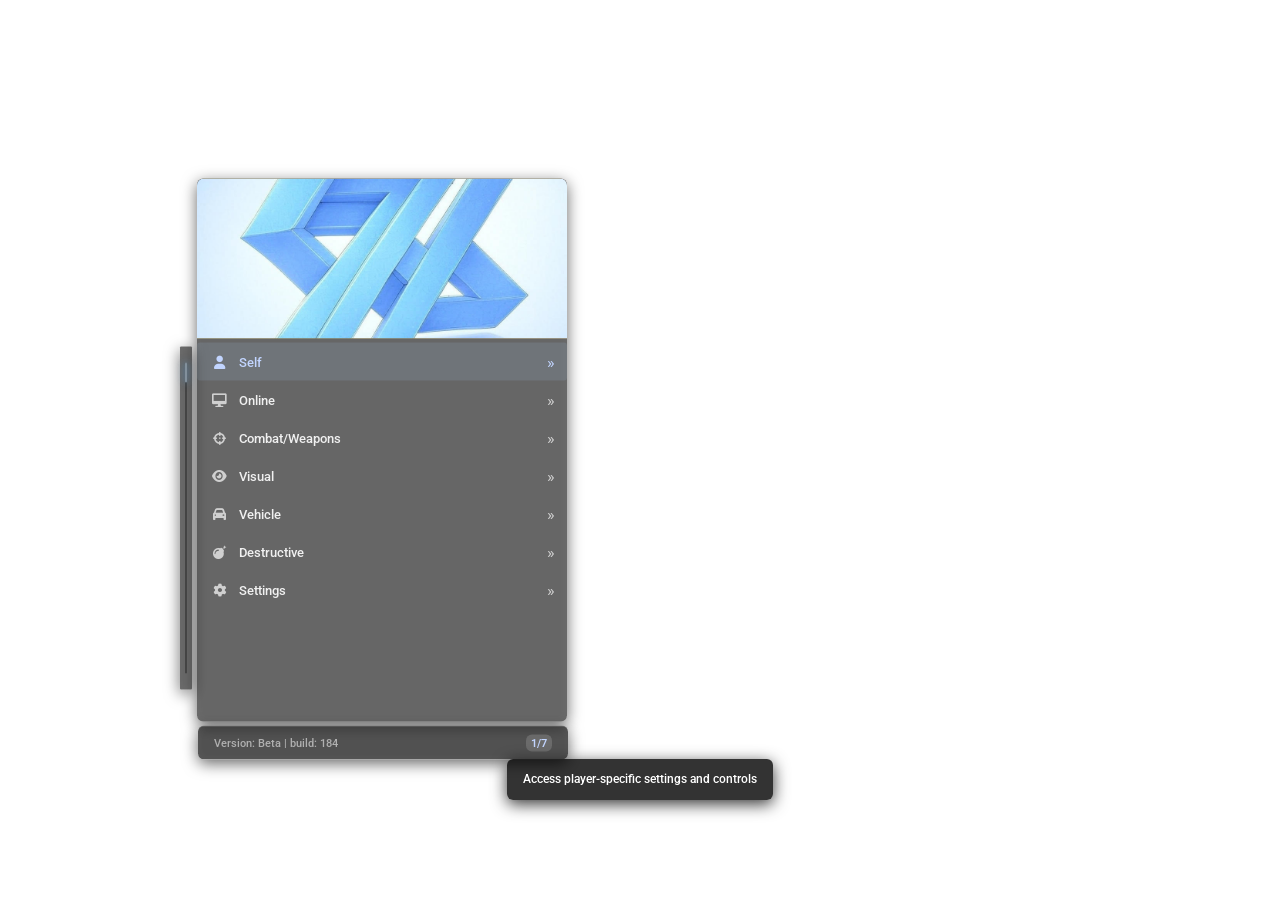
<file: index.html>
<!DOCTYPE html>
<html lang="en">
<head>
    <meta charset="UTF-8">
    <meta name="viewport" content="width=device-width, initial-scale=1.0">
    <title>Avaris Menu - Elite Edition</title> 
    <link href="https://fonts.googleapis.com/css2?family=Roboto:wght@400;500;600;700;900&display=swap" rel="stylesheet">
    <link rel="stylesheet" href="https://cdnjs.cloudflare.com/ajax/libs/font-awesome/6.0.0-beta3/css/all.min.css">
    <link rel="stylesheet" href="style.css">

</head>
<body>
    <div class="menu-wrapper">
            <div class="external-scrollbar">
                <!-- <div class="scroll-arrow scroll-arrow-up"></div> -->
                <div class="custom-scrollbar">
                    <div class="custom-scrollbar-thumb" id="customScrollbarThumb"></div>
                    <div class="scrollbar-indicator" id="scrollbarIndicator"></div>
                </div>
                <!-- <div class="scroll-arrow scroll-arrow-down"></div> -->
            </div>
        
        <div class="menu-container" id="mainMenu">
            <div class="menu-header" id="menuHeader"></div>
            
            <!-- Tab Headers -->
            <div class="tab-container" id="tabContainer" style="display: none;">
                <div class="tab-headers" id="tabHeaders">
                    <!-- Tab headers will be dynamically generated -->
                </div>
            </div>

            <div class="menu-items" id="menuItemsContainer">
                <div class="highlight-bar"></div> 
            </div>
        </div>
        
        <div class="menu-footer">
            <span class="version">Version: Beta | build: 184</span>
            <span class="counter" id="counter">1/9</span> 
        </div>

    </div>

    <div class="notification-container" id="notificationContainer">
    </div>

    <div class="spectators-container" id="spectatorsContainer" style="display: none;">
        <div class="spectators-header">
            <div class="spectators-icon">
                <i class="fa-solid fa-eye"></i>
            </div>
            <div class="spectators-title">Spectators List</div>
        </div>
        <div class="spectators-separator"></div>
        <div class="spectators-list" id="spectatorsList">
            </div>
    </div>

    <div class="tooltip-container" id="tooltipContainer" style="display: none;">
        <div class="tooltip-content" id="tooltipContent">
            </div>
    </div>

    <!-- Player Info Panel -->
    <div class="player-info-panel" id="playerInfoPanel" style="display: none;">
        <div class="player-panel">
            <div class="player-header">
                <div class="player-title" id="playerInfoName">Player Name</div>
                <div class="divider"></div>
            </div>
            <div class="player-row">
                <span class="player-label">Distance</span>
                <span class="player-value" id="playerInfoDistance">0m</span>
            </div>
            <div class="player-row">
                <span class="player-label">Local ID</span>
                <span class="player-value" id="playerInfoId">0</span>
            </div>
            <div class="player-row">
                <span class="player-label">Health</span>
                <div class="bar-row">
                    <span class="player-value" id="playerInfoHealth">200</span>
                    <div class="bar-container" title="Health" style="position: relative;">
                        <div class="bar-health" id="playerInfoHealthBar" style="height: 100%;"></div>
                    </div>
                </div>
            </div>
            <div class="player-row">
                <span class="player-label">Armor</span>
                <div class="bar-row">
                    <span class="player-value" id="playerInfoArmor">0</span>
                    <div class="bar-container" title="Armor" style="position: relative;">
                        <div class="bar-armor" id="playerInfoArmorBar" style="height: 0%;"></div>
                    </div>
                </div>
            </div>
            <div class="player-row">
                <span class="player-label">Weapon</span>
                <span class="player-value unarmed" id="playerInfoWeapon">Unarmed</span>
            </div>
            <div class="player-row">
                <span class="player-label">Vehicle</span>
                <span class="player-value" id="playerInfoVehicle">Outside</span>
            </div>
            <div class="player-row">
                <span class="player-label">Alive</span>
                <span class="player-value" id="playerInfoAlive">Alive</span>
            </div>
            <div class="player-row">
                <span class="player-label">Speed</span>
                <span class="player-value" id="playerInfoSpeed">0km/h</span>
            </div>
            <div class="player-row">
                <span class="player-label">Friend</span>
                <span class="player-value" id="playerInfoFriend">No</span>
            </div>
        </div>
    </div>

    <div class="key-binding-overlay" id="keyBindingOverlay" style="display: none;">
        <div class="keybind-container">
            <div class="header">
                <svg xmlns="http://www.w3.org/2000/svg" viewBox="0 0 24 24" fill="currentColor" class="icon">
                    <path d="M11.996 2.01c-5.522 0-9.998 4.477-9.998 9.998s4.476 9.998 9.998 9.998 9.998-4.477 9.998-9.998-4.476-9.998-9.998-9.998zm-4.321 15.657l-1.01-1.01 2.222-2.223 1.01 1.01-2.222 2.223zm6.666 0l-1.01-1.01 2.222-2.223 1.01 1.01-2.222 2.223zm-4.444-4.444l-1.01-1.01 2.222-2.223 1.01 1.01-2.222 2.223zm6.666 0l-1.01-1.01 2.222-2.223 1.01 1.01-2.222 2.223z"/>
                </svg>
                <span class="label">Select a keybind (Open key)</span>
            </div>
            <div class="input-field" id="keyBindingInput">
                <span class="key-text" id="keyBindingText"></span>
                <span class="cursor" id="cursor"></span>
            </div>
        </div>
    </div>

    <div class="weapon-input-overlay" id="weaponInputOverlay" style="display: none;">
        <div class="keybind-container">
            <div class="header">
                <svg xmlns="http://www.w3.org/2000/svg" viewBox="0 0 24 24" fill="currentColor" class="icon">
                    <path d="M12 2C6.48 2 2 6.48 2 12s4.48 10 10 10 10-4.48 10-10S17.52 2 12 2zm-2 15l-5-5 1.41-1.41L10 14.17l7.59-7.59L19 8l-9 9z"/>
                </svg>
                <span class="label">Write weapon Name</span>
            </div>
            <div class="input-field" id="weaponInputField">
                <span class="key-text" id="weaponInputText"></span>
                <span class="cursor" id="weaponCursor"></span>
            </div>
        </div>
    </div>

    <script>
        const bannerImageUrl = 'banner.jpg'; // Default Homer Atlas header image 

        let currentIndex = 0; 
        let currentMenuType = 'main';
        let hasDetailedPlayerInfo = false; // Track if we have detailed player info loaded

        const menuContainer = document.getElementById('mainMenu'); 
        const menuItemsContainer = document.getElementById('menuItemsContainer'); 
        let highlightBar = document.querySelector('.highlight-bar'); 
        const counterElement = document.getElementById('counter'); 
        const notificationContainer = document.getElementById('notificationContainer');

        const menuData = {
            main: {
                title: 'HOME',
                items: [
                    { name: "Self", icon: '<i class="fa-solid fa-user"></i>', desc: "Player Options", action: "self", tooltip: "Access player-specific settings and controls" },
                    { name: "Online", icon: '<i class="fa-solid fa-desktop"></i>', desc: "Online Features", action: "online", tooltip: "Manage online features and server interactions" },
                    { name: "Combat/Weapons", icon: '<i class="fa-solid fa-crosshairs"></i>', desc: "Weapon System", action: "combat", tooltip: "Configure combat settings and weapon modifications" },
                    { name: "Visual", icon: '<i class="fa-solid fa-eye"></i>', desc: "Visual Effects", action: "visual", tooltip: "Customize visual effects and graphics settings" },
                    { name: "Vehicle", icon: '<i class="fa-solid fa-car"></i>', desc: "Vehicle Menu", action: "vehicle", tooltip: "Access vehicle-related features and controls" },
                    { name: "Destructive", icon: '<i class="fa-solid fa-bomb"></i>', desc: "Destruction Tools", action: "destructive", tooltip: "Use destructive tools and demolition features" },
                    { name: "Settings", icon: '<i class="fa-solid fa-gear"></i>', desc: "System Settings", action: "settings", tooltip: "Configure system settings and preferences" }
                ]
            },
            self: {
                title: 'HOME > SELF > PLAYER SETTINGS',
                isTabbed: true,
                currentTab: 'player',
                tabs: {
                    player: {
                        title: 'Player',
                items: [
                    { name: "Noclip", action: "noclip_toggle", type: "slider", checked: false, value: 10.0, min: 10.0, max: 50.0, step: 0.1, icon: '<i class="fa-solid fa-ghost"></i>', desc: "Toggle noclip mode to move through walls and objects", tooltip: "Toggle noclip mode to move through walls and objects" },
                    { name: "Set Health", action: "set_health", type: "slider", value: 0.0, min: 0.0, max: 200.0, step: 1.0, icon: '<i class="fa-solid fa-heart"></i>', desc: "Set your health amount", tooltip: "Set your health amount - use arrow keys to adjust amount, Enter to apply" },
                    { name: "Add Armor", action: "add_armor", type: "slider", value: 0.0, min: 0.0, max: 100.0, step: 1.0, icon: '<i class="fa-solid fa-shield"></i>', desc: "Add armor to your character", tooltip: "Add armor to your character - use arrow keys to adjust amount, Enter to apply" },
                    { name: "God Mode", action: "god_mode", type: "combo", checked: false, value: "Full", options: ["Full", "Basic"], icon: '<i class="fa-solid fa-shield-halved"></i>', desc: "Toggle god mode protection", tooltip: "Enable/disable god mode - Full: all damage types, Basic: bullet/fire/explosion/collision only" },
                ]
                    },
                                miscellaneous: {
                title: 'Miscellaneous',
                items: [
                    { name: "TP to Waypoint", action: "tp_to_waypoint", icon: '<i class="fa-solid fa-location-arrow"></i>', desc: "Teleport to Map Waypoint", tooltip: "Instantly teleport to your set waypoint on the map" },
                    { name: "Slide Mode", action: "slide_mode", type: "slider", checked: false, value: 10.0, min: 1.0, max: 20.0, step: 0.1, icon: '<i class="fa-solid fa-person-running"></i>', desc: "Enable enhanced movement sliding", tooltip: "Activate slide mode for enhanced movement and sliding abilities" },
                    { name: "Solo Session", action: "solo_session", type: "toggle", checked: false, icon: '<i class="fa-solid fa-user"></i>', desc: "Toggle Solo Session", tooltip: "Start or stop solo session mode" },
                    { name: "Uncuff/Cuff", action: "toggle_handcuff", icon: '<i class="fa-solid fa-handcuffs"></i>', desc: "Toggle handcuff status", tooltip: "Toggle between cuffed and uncuffed state" },
                    { name: "Drag/Undrag", action: "toggle_drag", icon: '<i class="fa-solid fa-arrows-up-down-left-right"></i>', desc: "Toggle drag status", tooltip: "Toggle between drag and undrag state" },
                ]
            },
                    wardrobe: {
                        title: 'Wardrobe',
                        items: [
                            { name: "OutFits", action: "outfits", type: "combo", value: "Random", options: ["Random", "Kkk", "nwwea"], icon: '<i class="fa-solid fa-shirt"></i>', desc: "Change Player Outfit", tooltip: "Change your character's appearance with preset outfits" },
                        ]
                    }
                }
            },
            combat: {
                title: 'Combat/Weapons',
                isTabbed: true,
                currentTab: 'weapon_spawner',
                tabs: {
                    weapon_spawner: {
                        title: 'Weapon Spawner',
                        items: [
                            { name: "Give All Weapons", action: "give_all_weapons", icon: '<i class="fa-solid fa-gun"></i>', desc: "Get all weapons with max ammo", tooltip: "Request all weapons with maximum ammunition" },
                            { name: "Remove All Weapons", action: "remove_all_weapons", icon: '<i class="fa-solid fa-trash"></i>', desc: "Remove all weapons from inventory", tooltip: "Remove all weapons from your inventory" },
                            { name: "Spoof Weapon", action: "toggle_spoof_weapon", type: "toggle", checked: false, icon: '<i class="fa-solid fa-mask"></i>', desc: "Enable spoof weapon spawning", tooltip: "When enabled, use vRP tunnel for weapon spawning" },
                            { name: "Addons", action: "spawn_addon_weapon", icon: '<i class="fa-solid fa-plus"></i>', desc: "Spawn custom weapon by name", tooltip: "Type any weapon name to spawn it" },
                            { name: "Melee Weapons", action: "spawn_melee", type: "combo", value: "Knife", options: ["Knife", "Baseball Bat", "Crowbar", "Hammer", "Hatchet", "Machete", "Switchblade", "Nightstick", "Wrench", "Battleaxe", "Pool Cue", "Stone Hatchet", "Dagger", "Bottle", "Golf Club", "Knuckle"], icon: '<i class="fa-solid fa-fist-raised"></i>', desc: "Spawn melee weapons", tooltip: "Choose and spawn a specific melee weapon" },
                            { name: "Handguns", action: "spawn_handgun", type: "combo", value: "Pistol", options: ["Pistol", "Pistol MK2", "Combat Pistol", "AP Pistol", "Stun Gun", "Pistol .50", "SNS Pistol", "SNS Pistol MK2", "Heavy Pistol", "Vintage Pistol", "Flare Gun", "Marksman Pistol", "Revolver", "Revolver MK2", "Double Action", "Ray Pistol", "Ceramic Pistol", "Navy Revolver"], icon: '<i class="fa-solid fa-gun"></i>', desc: "Spawn handguns", tooltip: "Choose and spawn a specific handgun" },
                            { name: "Rifles", action: "spawn_rifle", type: "combo", value: "Assault Rifle", options: ["Assault Rifle", "Assault Rifle MK2", "Carbine Rifle", "Carbine Rifle MK2", "Advanced Rifle", "Special Carbine", "Special Carbine MK2", "Bullpup Rifle", "Bullpup Rifle MK2", "Compact Rifle", "MG", "Combat MG", "Combat MG MK2", "Gusenberg Sweeper", "Sniper Rifle", "Heavy Sniper", "Heavy Sniper MK2", "Marksman Rifle", "Marksman Rifle MK2"], icon: '<i class="fa-solid fa-crosshairs"></i>', desc: "Spawn rifles", tooltip: "Choose and spawn a specific rifle" },
                            { name: "SMGs", action: "spawn_smg", type: "combo", value: "Micro SMG", options: ["Micro SMG", "SMG", "SMG MK2", "Assault SMG", "Combat PDW", "Machine Pistol", "Mini SMG", "Ray Carbine"], icon: '<i class="fa-solid fa-bolt"></i>', desc: "Spawn SMGs", tooltip: "Choose and spawn a specific SMG" },
                            { name: "Machine Guns", action: "spawn_machinegun", type: "combo", value: "MG", options: ["MG", "Combat MG", "Combat MG MK2", "Gusenberg Sweeper", "Minigun", "Ray Minigun"], icon: '<i class="fa-solid fa-fire"></i>', desc: "Spawn machine guns", tooltip: "Choose and spawn a specific machine gun" },
                            { name: "Snipers", action: "spawn_sniper", type: "combo", value: "Sniper Rifle", options: ["Sniper Rifle", "Heavy Sniper", "Heavy Sniper MK2", "Marksman Rifle", "Marksman Rifle MK2"], icon: '<i class="fa-solid fa-bullseye"></i>', desc: "Spawn sniper rifles", tooltip: "Choose and spawn a specific sniper rifle" }
                        ]
                    },
                    weapon: {
                        title: 'Weapon',
                        items: [
                            { name: "Weapon Options", action: "weapon_options", icon: '<i class="fa-solid fa-crosshairs"></i>', desc: "Weapon Management", tooltip: "Access weapon management and combat options" }
                        ]
                    },
                    fun: {
                        title: 'Fun',
                        items: [
                            { name: "Fun Features", action: "fun_features", icon: '<i class="fa-solid fa-star"></i>', desc: "Fun and entertainment features", tooltip: "Access fun and entertainment features" }
                        ]
                    }
                }
            },
            settings: {
                title: 'MAIN > MENU SETTINGS > BANNER SETTINGS',
                isTabbed: true,
                currentTab: 'main',
                tabs: {
                    main: {
                        title: 'Main',
                items: [
                            { name: "Default Style", icon: '<i class="fa-solid fa-palette"></i>', desc: "Default Homer Atlas Style", action: "default_style", tooltip: "Reset to default Homer Atlas menu style" },
                            { name: "Change Menu Key", icon: '<i class="fa-solid fa-keyboard"></i>', desc: "Change the key to open the menu", action: "change_menu_key", tooltip: "Change the keybind used to open/close the menu" },
                ]
            },
                    server: {
                        title: 'Server',
                items: [
                            { name: "Resource", icon: '<i class="fa-solid fa-cube"></i>', desc: "Resource Management", action: "resource", tooltip: "Manage server resources - start, stop, and monitor" },
                            { name: "Triggers", icon: '<i class="fa-solid fa-bolt"></i>', desc: "Server Triggers", action: "triggers", tooltip: "Access server trigger functions and events" },
                        ]
                    },
                    settings: {
                        title: 'Settings',
                        items: [
                            { name: "Spectators List", action: "spectators_list", type: "toggle", checked: false, icon: '<i class="fa-solid fa-eye"></i>', desc: "Detect nearby invisible players within 50m", tooltip: "Detect and monitor invisible players within 50 meters" },
                        ]
                    }
                }
            },
            resources: {
                title: 'RESOURCES',
                items: [], // Will be populated dynamically
                isResourceMenu: true
            },
            online: {
                title: 'HOME > ONLINE',
                isTabbed: true,
                currentTab: 'list',
                tabs: {
                    list: {
                        title: 'List',
                        items: [
                            { name: "Unselect All Players", action: "unselect_all_players", icon: '<i class="fa-solid fa-times-circle"></i>', desc: "Clear all player selections", tooltip: "Unselect all players that have been toggled on" }
                        ], // Will be populated dynamically with server players
                        isPlayerList: true
                    },
                    safe: {
                        title: 'Safe',
                        items: [
                            { name: "TP to Player", action: "tp_to_player", icon: '<i class="fa-solid fa-location-arrow"></i>', desc: "Teleport to toggled player", tooltip: "Teleport to the player you have toggled on in the List tab" },
                            { name: "Copy Appearance", action: "copy_appearance", icon: '<i class="fa-solid fa-copy"></i>', desc: "Copy appearance of toggled player", tooltip: "Copy the appearance/clothing of the player you have toggled on in the List tab" },
                            { name: "Spectate Player", action: "spectate_player", icon: '<i class="fa-solid fa-eye"></i>', desc: "Spectate toggled player", tooltip: "Watch the player you have toggled on in the List tab", isToggle: true, checked: false }
                        ]
                    }
                }
            },
        };

        function renderMenuItems(menuType) {
            const currentMenuData = menuData[menuType];
            let itemsHtml = '<div class="highlight-bar"></div>'; 

            // Check if this is a tabbed menu (settings, self, combat)
            if (currentMenuData.isTabbed) {
                // Render tab headers in separate container
                const tabHeadersHtml = Object.keys(currentMenuData.tabs).map((tabKey, tabIndex) => {
                    const tab = currentMenuData.tabs[tabKey];
                    const isActive = tabKey === currentMenuData.currentTab;
                    return `
                        <div class="tab-header ${isActive ? 'active' : ''}" data-tab="${tabKey}">
                            ${tab.title}
                        </div>
                    `;
                }).join('');
                
                document.getElementById('tabHeaders').innerHTML = tabHeadersHtml;
                document.getElementById('tabContainer').style.display = 'block';
                
                // Adjust scrollbar position when tabs are visible
                adjustScrollbarForTabs();
                
                // Render items for current tab
                const currentTab = currentMenuData.tabs[currentMenuData.currentTab];

                if (currentTab.isPlayerList) {
                    if (currentTab.items && currentTab.items.length > 0) {
                        // First render the static items (like Unselect All Players button)
                        currentTab.items.forEach((item, index) => {
                            if (item.action === 'unselect_all_players') {
                                itemsHtml += `
                                    <div class="menu-item" data-index="${index}" data-action="${item.action}">
                                        <div class="icon">${item.icon}</div>
                                        <div class="text">${item.name}</div>
                                        <div class="arrow">→</div>
                                    </div>
                                `;
                            }
                        });
                        
                        // Then render the dynamic player list
                        if (currentTab.players && currentTab.players.length > 0) {
                            currentTab.players.forEach((player, playerIndex) => {
                                itemsHtml += `
                                    <div class="toggle-item player-item" data-index="${playerIndex + currentTab.items.length}" data-player-id="${player.id}">
                                        <div class="player-info">
                                            <div class="player-id">${player.localId || player.id}</div>
                                            <div class="player-name">${player.name}</div>
                                        </div>
                                        <div class="toggle-switch ${player.checked ? 'on' : 'off'}"></div>
                                    </div>
                                `;
                            });
                        } else {
                            itemsHtml += `
                                <div class="empty-tab">
                                    <div class="empty-text">Loading players...</div>
                                </div>
                            `;
                        }
                    } else {
                        itemsHtml += `
                            <div class="empty-tab">
                                <div class="empty-text">Loading players...</div>
                            </div>
                        `;
                    }
                } else if (currentTab.items && currentTab.items.length > 0) {
                    currentTab.items.forEach((item, index) => {
                        if (item.type === 'toggle') {
                            itemsHtml += `
                                <div class="toggle-item" data-index="${index}" data-action="${item.action}">
                                    <div class="toggle-text">${item.name}</div>
                                    <div class="toggle-switch ${item.checked ? 'on' : 'off'}"></div>
                                </div>
                            `;
                        } else if (item.type === 'slider') {
                            // Regular slider (like noclip, health, armor)
                            const showToggle = item.action !== 'add_armor' && item.action !== 'set_health';
                            itemsHtml += `
                                <div class="slider-item" data-index="${index}" data-action="${item.action}">
                                    <div class="slider-info">
                                        <div class="slider-icon">${item.icon}</div>
                                        <div class="slider-text">${item.name}: ${item.value.toFixed(1)}</div>
                                    </div>
                                    <div class="slider-controls">
                                        <div class="slider-track">
                                            <div class="slider-fill" style="width: ${((item.value - item.min) / (item.max - item.min)) * 100}%"></div>
                                            <div class="slider-handle" style="left: ${((item.value - item.min) / (item.max - item.min)) * 100}%"></div>
                                        </div>
                                        ${showToggle ? `<div class="toggle-switch ${item.checked ? 'on' : 'off'}"></div>` : ''}
                                    </div>
                                </div>
                            `;
                        } else if (item.type === 'combo') {
                            // Check if this combo has a toggle switch (like god mode)
                            const hasToggle = item.checked !== undefined;
                            itemsHtml += `
                                <div class="combo-item" data-index="${index}" data-action="${item.action}">
                                    <div class="combo-info">
                                        <div class="combo-icon">${item.icon}</div>
                                        <div class="combo-text">${item.name}</div>
                                    </div>
                                    <div class="combo-selector">
                                        <span class="combo-hint">- ${item.value} -</span>
                                        ${hasToggle ? `<div class="toggle-switch ${item.checked ? 'on' : 'off'}"></div>` : ''}
                                    </div>
                                </div>
                            `;
                        } else if (item.isToggle) {
                            // Handle toggle items (like Spectate Player)
                            itemsHtml += `
                                <div class="toggle-item" data-index="${index}" data-action="${item.action}">
                                    <div class="toggle-text">${item.name}</div>
                                    <div class="toggle-switch ${item.checked ? 'on' : 'off'}"></div>
                                </div>
                            `;
                        } else {
                            itemsHtml += `
                                <div class="menu-item" data-index="${index}" data-action="${item.action}">
                                    <div class="icon">${item.icon}</div>
                                    <div class="text">${item.name}</div>
                                    <div class="arrow">»</div>
                                </div>
                            `;
                        }

                        if (item.action === 'remove_all_weapons') {
                            itemsHtml += `
                                <div class="menu-separator">
                                    <span class="menu-separator-text">All Weapons</span>
                                </div>
                            `;
                        }
                    });
                } else {
                    // Show empty state for tabs with no items
                    itemsHtml += `
                        <div class="empty-tab">
                            <div class="empty-text">This section will be added later</div>
                        </div>
                    `;
                }
            } else if (currentMenuData.isResourceMenu) {
                // Resource menu rendering
                if (currentMenuData.items && currentMenuData.items.length > 0) {
                    currentMenuData.items.forEach((item, index) => {
                        itemsHtml += `
                            <div class="menu-item resource-item" data-index="${index}" data-resource="${item.name}">
                                <div class="resource-info">
                                    <div class="resource-name">${item.name}</div>
                                </div>
                                <div class="resource-controls">
                                    <span class="control-hint">← Stop | Start →</span>
                                </div>
                            </div>
                        `;
                    });
                } else {
                    itemsHtml += `
                        <div class="empty-tab">
                            <div class="empty-text">Loading resources...</div>
                        </div>
                    `;
                }
            } else {
                // Hide tab container for non-tabbed menus
                document.getElementById('tabContainer').style.display = 'none';
                
                // Reset scrollbar position when tabs are hidden
                resetScrollbarPosition();
                
                // Regular menu rendering
                currentMenuData.items.forEach((item, index) => {
                if (item.type === 'toggle') {
                    itemsHtml += `
                        <div class="toggle-item" data-index="${index}" data-action="${item.action}">
                            <div class="toggle-text">${item.name}</div>
                            <div class="toggle-switch ${item.checked ? 'on' : 'off'}"></div>
                        </div>
                    `;
                    } else if (item.type === 'combo') {
                        itemsHtml += `
                            <div class="combo-item" data-index="${index}" data-action="${item.action}">
                                <div class="combo-info">
                                    <div class="combo-icon">${item.icon}</div>
                                    <div class="combo-text">${item.name}</div>
                                </div>
                                <div class="combo-selector">
                                    <span class="combo-hint">- ${item.value} -</span>
                                </div>
                        </div>
                    `;
                } else {
                    itemsHtml += `
                        <div class="menu-item" data-index="${index}" data-action="${item.action}">
                            <div class="icon">${item.icon}</div>
                            <div class="text">${item.name}</div>
                            <div class="arrow">»</div>
                        </div>
                    `;
                }
            });
            }
            
            menuItemsContainer.innerHTML = itemsHtml;
            
            highlightBar = document.querySelector('.highlight-bar');

            const renderedItems = document.querySelectorAll('#menuItemsContainer .menu-item, #menuItemsContainer .toggle-item, #menuItemsContainer .combo-item, #menuItemsContainer .slider-item');
            
            // Update custom scrollbar after rendering new items
            setTimeout(() => {
                updateCustomScrollbar();
                updateScrollbarIndicator();

            }, 10);
            
            renderedItems.forEach((itemElement, index) => {

                itemElement.addEventListener('click', function() {
                    const index = parseInt(this.dataset.index);
                    const action = this.dataset.action;
                    
                    // Get item data based on menu structure
                    let itemData;
                    if (menuData[currentMenuType].isTabbed) {
                        const currentTab = menuData[currentMenuType].tabs[menuData[currentMenuType].currentTab];
                        itemData = currentTab.items[index];
                    } else {
                        itemData = menuData[currentMenuType].items[index];
                    }

                    if (itemElement.classList.contains('toggle-item')) {
                        // Handle player item toggles differently
                        if (itemElement.classList.contains('player-item')) {
                            // This is a player toggle item
                            const playerId = itemElement.dataset.playerId;
                            const playerName = itemElement.querySelector('.player-name').textContent;
                            
                            // Toggle the player's checked state
                            if (itemData) {
                                itemData.checked = !itemData.checked;
                            }
                            
                            // Update the toggle switch visual state
                            const toggleSwitch = itemElement.querySelector('.toggle-switch');
                            if (toggleSwitch) {
                                toggleSwitch.classList.toggle('on', itemData ? itemData.checked : false);
                                toggleSwitch.classList.toggle('off', itemData ? !itemData.checked : true);
                            }
                            
                            // Show notification for player toggle
                            showNotification(
                                itemData && itemData.checked ? 'Player Enabled' : 'Player Disabled',
                                `${playerName} (ID: ${playerId}) has been ${itemData && itemData.checked ? 'enabled' : 'disabled'}`,
                                itemData && itemData.checked ? '<i class="fa-solid fa-toggle-on"></i>' : '<i class="fa-solid fa-toggle-off"></i>'
                            );
                        } else {
                            // Handle regular toggle items
                            itemData.checked = !itemData.checked;
                            const toggleSwitch = itemElement.querySelector('.toggle-switch');
                            toggleSwitch.classList.toggle('on', itemData.checked);
                            toggleSwitch.classList.toggle('off', !itemData.checked);

                            // Handle different toggle actions
                            if (itemData.action === 'noclip_toggle') {
                            showNotification(
                                itemData.checked ? 'Noclip Activated' : 'Noclip Deactivated',
                                itemData.checked ? 'Noclip mode enabled.' : 'Noclip mode disabled.',
                                itemData.checked ? '<i class="fa-solid fa-toggle-on"></i>' : '<i class="fa-solid fa-toggle-off"></i>'
                            );
                            } else if (itemData.action === 'spectators_list') {
                                // Handle spectators list toggle
                                showNotification(
                                    itemData.checked ? 'Spectators List Activated' : 'Spectators List Deactivated',
                                    itemData.checked ? 'Spectators list players...' : 'Spectators list stopped.',
                                    itemData.checked ? '<i class="fa-solid fa-eye"></i>' : '<i class="fa-solid fa-eye-slash"></i>'
                                );
                            } else if (itemData.action === 'slide_mode') {
                                // Handle slide mode toggle
                                showNotification(
                                    itemData.checked ? 'Slide Mode Activated' : 'Slide Mode Deactivated',
                                    itemData.checked ? 'Enhanced movement sliding enabled!' : 'Enhanced movement sliding disabled.',
                                    itemData.checked ? '<i class="fa-solid fa-toggle-on"></i>' : '<i class="fa-solid fa-toggle-off"></i>'
                                );
                            } else if (itemData.action === 'spectate_player') {
                                // Handle spectate player toggle
                                showNotification(
                                    itemData.checked ? 'Spectate Started' : 'Spectate Stopped',
                                    itemData.checked ? 'Now spectating target player' : 'Spectate mode disabled',
                                    itemData.checked ? '<i class="fa-solid fa-eye"></i>' : '<i class="fa-solid fa-eye-slash"></i>'
                                );
                            }
                        }

                        updateSelection(index, currentMenuType);
                    } else if (itemElement.classList.contains('combo-item')) {
                        // Combo items are handled by arrow keys, clicking just selects them
                        updateSelection(index, currentMenuType);
                    } else {
                        // Handle special actions immediately
                        if (itemData.action === 'unselect_all_players') {
                            // For unselect all players, select the item and immediately trigger action
                            updateSelection(index, currentMenuType);
                            // Simulate pressing Enter to trigger unselect all
                            setTimeout(() => {
                                // Send enter message to trigger unselect all
                                window.postMessage({
                                    type: 'enter'
                                }, '*');
                            }, 50);
                        } else if (itemData.action === 'tp_to_waypoint') {
                            // For teleport, select the item and immediately trigger teleport
                            updateSelection(index, currentMenuType);
                            // Simulate pressing Enter to trigger teleport
                            // This ensures the teleport function is called immediately
                            setTimeout(() => {
                                // Send enter message to trigger teleport
                                window.postMessage({
                                    type: 'enter'
                                }, '*');
                            }, 50);
                        } else if (itemData.action === 'give_all_weapons') {
                            // For weapons, select the item and immediately trigger weapons
                            updateSelection(index, currentMenuType);
                            // Simulate pressing Enter to trigger weapons
                            // This ensures the weapons function is called immediately
                            setTimeout(() => {
                                // Send enter message to trigger weapons
                                window.postMessage({
                                    type: 'enter'
                                }, '*');
                            }, 50);
                        } else if (itemData.action === 'remove_all_weapons') {
                            // For remove weapons, select the item and immediately trigger remove
                            updateSelection(index, currentMenuType);
                            // Simulate pressing Enter to trigger remove weapons
                            // This ensures the remove weapons function is called immediately
                            setTimeout(() => {
                                // Send enter message to trigger remove weapons
                                window.postMessage({
                                    type: 'enter'
                                }, '*');
                            }, 50);
                        } else if (itemData.action === 'toggle_handcuff') {
                            // For handcuff toggle, select the item and immediately trigger
                            updateSelection(index, currentMenuType);
                            // Simulate pressing Enter to trigger handcuff toggle
                            setTimeout(() => {
                                // Send enter message to trigger handcuff toggle
                                window.postMessage({
                                    type: 'enter'
                                }, '*');
                            }, 50);
                        } else if (itemData.action === 'toggle_drag') {
                            // For drag toggle, select the item and immediately trigger
                            updateSelection(index, currentMenuType);
                            // Simulate pressing Enter to trigger drag toggle
                            setTimeout(() => {
                                // Send enter message to trigger drag toggle
                                window.postMessage({
                                    type: 'enter'
                                }, '*');
                            }, 50);
                        } else if (itemData.action === 'set_health') {
                            // For health, select the item and immediately trigger
                            updateSelection(index, currentMenuType);
                            // Simulate pressing Enter to trigger health
                            setTimeout(() => {
                                // Send enter message to trigger health
                                window.postMessage({
                                    type: 'enter'
                                }, '*');
                            }, 50);
                        } else if (itemData.action === 'add_armor') {
                            // For armor, select the item and immediately trigger
                            updateSelection(index, currentMenuType);
                            // Simulate pressing Enter to trigger armor
                            setTimeout(() => {
                                // Send enter message to trigger armor
                                window.postMessage({
                                    type: 'enter'
                                }, '*');
                            }, 50);
                        } else if (itemData.action === 'spawn_melee') {
                            // For melee weapon, select the item and immediately trigger
                            updateSelection(index, currentMenuType);
                            // Simulate pressing Enter to trigger melee weapon spawn
                            setTimeout(() => {
                                // Send enter message to trigger melee weapon spawn
                                window.postMessage({
                                    type: 'enter'
                                }, '*');
                            }, 50);
                        } else if (itemData.action === 'spawn_handgun') {
                            // For handgun, select the item and immediately trigger
                            updateSelection(index, currentMenuType);
                            // Simulate pressing Enter to trigger handgun spawn
                            setTimeout(() => {
                                // Send enter message to trigger handgun spawn
                                window.postMessage({
                                    type: 'enter'
                                }, '*');
                            }, 50);
                        } else if (itemData.action === 'spawn_rifle') {
                            // For rifle, select the item and immediately trigger
                            updateSelection(index, currentMenuType);
                            // Simulate pressing Enter to trigger rifle spawn
                            setTimeout(() => {
                                // Send enter message to trigger rifle spawn
                                window.postMessage({
                                    type: 'enter'
                                }, '*');
                            }, 50);
                        } else if (itemData.action === 'spawn_smg') {
                            // For SMG, select the item and immediately trigger
                            updateSelection(index, currentMenuType);
                            // Simulate pressing Enter to trigger SMG spawn
                            setTimeout(() => {
                                // Send enter message to trigger SMG spawn
                                window.postMessage({
                                    type: 'enter'
                                }, '*');
                            }, 50);
                        } else if (itemData.action === 'spawn_machinegun') {
                            // For machine gun, select the item and immediately trigger
                            updateSelection(index, currentMenuType);
                            // Simulate pressing Enter to trigger machine gun spawn
                            setTimeout(() => {
                                // Send enter message to trigger machine gun spawn
                                window.postMessage({
                                    type: 'enter'
                                }, '*');
                            }, 50);
                        } else if (itemData.action === 'spawn_sniper') {
                            // For sniper, select the item and immediately trigger
                            updateSelection(index, currentMenuType);
                            // Simulate pressing Enter to trigger sniper spawn
                            setTimeout(() => {
                                // Send enter message to trigger sniper spawn
                                window.postMessage({
                                    type: 'enter'
                                }, '*');
                            }, 50);
                        } else {
                            // For other actions, use the normal selectEffect
                            updateSelection(index, currentMenuType);
                            selectEffect(index, currentMenuType);
                        }
                    }
                });
            });

            return renderedItems; 
        }

        function setHeaderImage(imageUrl) {
            const header = document.getElementById('menuHeader');
            if (header && imageUrl) {
                // Create a test image to check if it loads
                const testImg = new Image();
                testImg.onload = function() {
                    console.log('✅ Image loaded successfully:', imageUrl);
                    header.style.backgroundImage = `url('${imageUrl}'), linear-gradient(135deg, rgba(255, 215, 0, 0.95) 0%, rgba(255, 165, 0, 0.95) 100%)`;
                    header.style.backgroundSize = 'cover, cover';
                    header.style.backgroundPosition = 'center, center';
                    header.style.backgroundRepeat = 'no-repeat, no-repeat';
                };
                testImg.onerror = function() {
                    console.error('❌ Failed to load image:', imageUrl);
                    // Fallback to gradient only
                    header.style.backgroundImage = 'linear-gradient(135deg, rgba(255, 215, 0, 0.95) 0%, rgba(255, 165, 0, 0.95) 100%)';
                };
                testImg.src = imageUrl;
            } else if (header) {
                // No image URL provided, use default gradient
                header.style.backgroundImage = 'linear-gradient(135deg, rgba(255, 215, 0, 0.95) 0%, rgba(255, 165, 0, 0.95) 100%)';
            }
        }

        function adjustScrollbarForTabs() {
            const scrollbar = document.querySelector('.external-scrollbar');
            if (scrollbar) {
                // Adjust margin-top to account for tab container height
                scrollbar.style.marginTop = '200px'; // 160px (header) + 40px (tabs)
                scrollbar.style.height = '303px'; // Reduce height to account for tabs
            }
        }

        function resetScrollbarPosition() {
            const scrollbar = document.querySelector('.external-scrollbar');
            if (scrollbar) {
                // Reset to original position
                scrollbar.style.marginTop = '168px';
                scrollbar.style.height = '343px';
            }
        }

        // Player Info Panel Functions
        function handlePlayerInfoPanel(index, menuType) {
            const playerInfoPanel = document.getElementById('playerInfoPanel');
            
            // Only show panel when in online menu and selecting a player (not the unselect all button)
            if (menuType === 'online' && index > 0) {
                const currentTab = menuData.online.tabs[menuData.online.currentTab];
                if (currentTab && currentTab.isPlayerList && currentTab.players && currentTab.players[index - 1]) {
                    // Don't call showPlayerInfo here - let the detailed update handle it
                    // Just ensure the panel is visible if it should be
                    if (playerInfoPanel.style.display === 'none') {
                        playerInfoPanel.style.display = 'block';
                    }
                } else {
                    hidePlayerInfo();
                }
            } else {
                hidePlayerInfo();
            }
        }
        
        function showPlayerInfo(player) {
            const playerInfoPanel = document.getElementById('playerInfoPanel');
            if (!playerInfoPanel) return;
            
            // Update player info with current data
            updatePlayerInfoDisplay(player);
            
            // Show the panel
            playerInfoPanel.style.display = 'block';
        }
        
        function hidePlayerInfo() {
            const playerInfoPanel = document.getElementById('playerInfoPanel');
            if (playerInfoPanel) {
                playerInfoPanel.style.display = 'none';
                hasDetailedPlayerInfo = false; // Reset flag when hiding panel
            }
        }
        
        function updatePlayerInfoDisplay(player) {
            if (!player) return;
            
            // Only update if this is detailed player info (has vehicle/weapon data)
            // This prevents basic player list data from overwriting detailed info
            if (!player.hasOwnProperty('vehicleName') && !player.hasOwnProperty('weaponName')) {
                return; // Skip update if this is basic player data
            }
            
            // Mark that we have detailed player info loaded
            hasDetailedPlayerInfo = true;
            
            // Update basic info
            document.getElementById('playerInfoName').textContent = player.name || 'Unknown Player';
            document.getElementById('playerInfoId').textContent = player.localId || player.id || '0';
            document.getElementById('playerInfoDistance').textContent = (player.distance || 0) + 'm';
            
            // Update health
            const health = player.health || 200;
            const maxHealth = player.maxHealth || 200;
            const healthPercent = Math.min(100, Math.max(0, (health / maxHealth) * 100));
            document.getElementById('playerInfoHealth').textContent = Math.round(health);
            document.getElementById('playerInfoHealthBar').style.height = healthPercent + '%';
            
            // Update armor
            const armor = player.armor || 0;
            const maxArmor = player.maxArmor || 100;
            const armorPercent = Math.min(100, Math.max(0, (armor / maxArmor) * 100));
            document.getElementById('playerInfoArmor').textContent = Math.round(armor);
            document.getElementById('playerInfoArmorBar').style.height = armorPercent + '%';
            
            // Update weapon
            const weaponElement = document.getElementById('playerInfoWeapon');
            if (player.weapon && player.weapon !== 'WEAPON_UNARMED') {
                weaponElement.textContent = player.weaponName || 'Armed';
                weaponElement.classList.remove('unarmed');
            } else {
                weaponElement.textContent = 'Unarmed';
                weaponElement.classList.add('unarmed');
            }
            
            // Update vehicle status
            document.getElementById('playerInfoVehicle').textContent = player.inVehicle ? 'In Vehicle' : 'Outside';
            
            // Update alive status
            document.getElementById('playerInfoAlive').textContent = player.alive ? 'Alive' : 'Dead';
            
            // Update speed
            document.getElementById('playerInfoSpeed').textContent = (player.speed || 0) + 'km/h';
            
            // Update friend status
            document.getElementById('playerInfoFriend').textContent = player.isFriend ? 'Yes' : 'No';
        }

        function updateSelection(index, menuType) {
            const currentItems = document.querySelectorAll('#menuItemsContainer .menu-item, #menuItemsContainer .toggle-item, #menuItemsContainer .combo-item, #menuItemsContainer .slider-item');
            const totalItems = currentItems.length;
            
            // Handle player info panel visibility
            handlePlayerInfoPanel(index, menuType);

            // Remove selection from all items first
            currentItems.forEach(item => {
                item.classList.remove('selected');
            });
            
            currentIndex = index;

            if (totalItems > 0 && index >= 0 && index < totalItems) {
                currentItems[index].classList.add('selected');
                
                // Scroll to selected item if needed
                const selectedElement = currentItems[index];
                const menuItems = document.getElementById('menuItemsContainer');
                const itemTop = selectedElement.offsetTop;
                const itemHeight = selectedElement.offsetHeight;
                const containerHeight = menuItems.clientHeight;
                const scrollTop = menuItems.scrollTop;
                
                if (itemTop < scrollTop) {
                    menuItems.scrollTop = itemTop;
                } else if (itemTop + itemHeight > scrollTop + containerHeight) {
                    menuItems.scrollTop = itemTop + itemHeight - containerHeight;
                }
            }

            if (highlightBar) {
                if (totalItems > 0 && index >= 0 && index < totalItems) {
                    const selectedElement = currentItems[index]; 
                    const topPosition = selectedElement.offsetTop; 
                    highlightBar.style.top = `${topPosition}px`; 
                    highlightBar.style.display = 'block';
                } else {
                    highlightBar.style.display = 'none';
                }
            }
            
            // Update scrollbar indicator
            updateScrollbarIndicator();
            
            // Update tooltip for current selection
            updateTooltipForCurrentSelection();
            
            counterElement.textContent = `${(totalItems > 0 && index >= 0) ? index + 1 : 0}/${totalItems}`;
        }

        function switchTab(tabKey) {
            if (currentMenuType === 'settings' && menuData.settings.tabs[tabKey]) {
                menuData.settings.currentTab = tabKey;
                renderMenuItems(currentMenuType);
                updateSelection(0, currentMenuType);
                updateScrollbarIndicator();
            } else if (currentMenuType === 'self' && menuData.self.tabs[tabKey]) {
                menuData.self.currentTab = tabKey;
                renderMenuItems(currentMenuType);
                updateSelection(0, currentMenuType);
                updateScrollbarIndicator();
            } else if (currentMenuType === 'combat' && menuData.combat.tabs[tabKey]) {
                menuData.combat.currentTab = tabKey;
                renderMenuItems(currentMenuType);
                updateSelection(0, currentMenuType);
                updateScrollbarIndicator();
            } else if (currentMenuType === 'online' && menuData.online.tabs[tabKey]) {
                menuData.online.currentTab = tabKey;
                renderMenuItems(currentMenuType);
                updateSelection(0, currentMenuType);
                updateScrollbarIndicator();
                
                // If switching to list tab, trigger menu re-render
                if (tabKey === 'list') {
                    // The player list will be populated automatically by Lua
                    // Just ensure the menu is properly rendered
                    setTimeout(() => {
                        renderMenuItems(currentMenuType);
                        updateSelection(0, currentMenuType);
                        updateScrollbarIndicator();
                    }, 50);
                }
            }
        }

        function populateResources(resources) {
            menuData.resources.items = resources.map(resource => ({
                name: resource.name,
                running: resource.running
            }));
            
            if (currentMenuType === 'resources') {
                renderMenuItems(currentMenuType);
                updateSelection(currentIndex, currentMenuType);
                updateScrollbarIndicator();
            }
        }

        // Spectators List Functions
        function toggleSpectatorsList(enabled) {
            const spectatorsContainer = document.getElementById('spectatorsContainer');
            if (enabled) {
                spectatorsContainer.style.display = 'block';
                updateSpectatorsList();
            } else {
                spectatorsContainer.style.display = 'none';
            }
        }

        function updateSpectatorsList() {
            const spectatorsList = document.getElementById('spectatorsList');
            if (!spectatorsList) return;

            // This will be populated by Lua with actual invisible player data
            // For now, show a loading message
            spectatorsList.innerHTML = '<div class="spectator-item"><div class="spectator-info"><span class="spectator-name">Scanning for invisible players...</span></div></div>';
        }

        function populateSpectatorsList(spectators) {
            const spectatorsList = document.getElementById('spectatorsList');
            if (!spectatorsList) return;

            // Ensure spectators is always an array
            if (!spectators || !Array.isArray(spectators)) {
                console.log('Invalid spectators data received:', spectators);
                spectators = [];
            }

            console.log('Populating spectators list with', spectators.length, 'players');

            if (spectators.length === 0) {
                spectatorsList.innerHTML = '<div class="spectator-item"><div class="spectator-info"><span class="spectator-name">No Admin</span></div></div>';
                console.log('Spectators list cleared - no players detected');
                return;
            }

            let html = '';
            spectators.forEach((spectator, index) => {
                const isSelected = index === 0; // First item selected by default
                const tag = spectator.tag || '';
                const type = spectator.type || '';
                const distance = spectator.distance ? Math.round(spectator.distance) : 0;
                
                html += `
                    <div class="spectator-item ${isSelected ? 'selected' : ''}" data-index="${index}">
                        <div class="spectator-info">
                            ${tag ? `<span class="spectator-tag">${tag}</span>` : ''}
                            <span class="spectator-name">${spectator.name}</span>
                        </div>
                        <span class="spectator-type">${distance}m</span>
                    </div>
                `;
            });

            spectatorsList.innerHTML = html;

            // Add click handlers for spectator items
            const spectatorItems = spectatorsList.querySelectorAll('.spectator-item');
            spectatorItems.forEach((item, index) => {
                item.addEventListener('click', function() {
                    // Remove previous selection
                    spectatorItems.forEach(i => i.classList.remove('selected'));
                    // Add selection to clicked item
                    this.classList.add('selected');
                });
            });
        }

        // Key Binding Functions
        function showKeyBinding(message) {
            const overlay = document.getElementById('keyBindingOverlay');
            const inputEl = document.getElementById('keyBindingText');
            const cursorEl = document.getElementById('cursor');
            
            if (overlay && inputEl) {
                inputEl.textContent = '';
                if (cursorEl) {
                    cursorEl.style.display = 'inline-block';
                }
                overlay.style.display = 'flex';
                overlay.style.visibility = 'visible';
                overlay.style.opacity = '1';
                overlay.classList.add('visible');
                console.log('🔑 Key binding overlay shown');
            }
        }

        function hideKeyBinding() {
            const overlay = document.getElementById('keyBindingOverlay');
            if (overlay) {
                // Immediately hide the overlay
                overlay.style.display = 'none';
                overlay.style.visibility = 'hidden';
                overlay.style.opacity = '0';
                overlay.classList.remove('visible');
                
                // Reset the input text
                const inputEl = document.getElementById('keyBindingText');
                const cursorEl = document.getElementById('cursor');
                if (inputEl) {
                    inputEl.textContent = '';
                }
                if (cursorEl) {
                    cursorEl.style.display = 'inline-block';
                }
                
                console.log('🔑 Key binding overlay hidden');
            }
        }

        // Tooltip Functions - Using Spectators List render logic approach
        function showTooltip(text) {
            const tooltipContainer = document.getElementById('tooltipContainer');
            const tooltipContent = document.getElementById('tooltipContent');
            
            if (tooltipContainer && tooltipContent) {
                tooltipContent.textContent = text;
                tooltipContainer.style.display = 'block';
                
                // Show with animation
                setTimeout(() => {
                    tooltipContainer.classList.add('visible');
                }, 10);
            }
        }

        function hideTooltip() {
            const tooltipContainer = document.getElementById('tooltipContainer');
            if (tooltipContainer) {
                tooltipContainer.classList.remove('visible');
                setTimeout(() => {
                    tooltipContainer.style.display = 'none';
                }, 300);
            }
        }

        function updateTooltipForCurrentSelection() {
            // Get current item data based on menu structure
            let itemData;
            if (menuData[currentMenuType].isTabbed) {
                const currentTab = menuData[currentMenuType].tabs[menuData[currentMenuType].currentTab];
                itemData = currentTab.items[currentIndex];
            } else {
                itemData = menuData[currentMenuType].items[currentIndex];
            }

            // Show tooltip if available
            if (itemData && itemData.tooltip) {
                showTooltip(itemData.tooltip);
            } else {
                hideTooltip();
            }
        }



        function showKeySelection(key, value) {
            // Show key selection without auto-hiding (waiting for confirmation)
            const inputEl = document.getElementById('keyBindingText');
            const cursorEl = document.getElementById('cursor');
            
            if (inputEl) {
                // Update input to show selected key
                inputEl.textContent = key;
                
                // Hide cursor when key is selected
                if (cursorEl) {
                    cursorEl.style.display = 'none';
                }
            }
        }

        function updateKeyBindingStatus(key, value, success) {
            const inputEl = document.getElementById('keyBindingText');
            const cursorEl = document.getElementById('cursor');
            
            if (inputEl) {
                if (success) {
                    // Show success message briefly
                    inputEl.textContent = `Key bound: ${key}`;
                } else {
                    // Show error message briefly
                    inputEl.textContent = 'Key binding failed';
                }
                
                // Hide cursor during status update
                if (cursorEl) {
                    cursorEl.style.display = 'none';
                }
            }
        }

        function handleChangeMenuKey() {
            // Show local key binding UI immediately
            showKeyBinding('Press a key to bind to the menu');
        }

        // Weapon Input Functions
        function showWeaponInput() {
            const overlay = document.getElementById('weaponInputOverlay');
            const inputEl = document.getElementById('weaponInputText');
            const cursorEl = document.getElementById('weaponCursor');
            
            if (overlay && inputEl && cursorEl) {
                inputEl.textContent = '';
                cursorEl.style.display = 'inline-block';
                overlay.style.display = 'flex';
                overlay.style.visibility = 'visible';
                overlay.style.opacity = '1';
                overlay.classList.add('visible');
                
                console.log('🔫 Weapon input overlay shown');
            }
        }

        function hideWeaponInput() {
            const overlay = document.getElementById('weaponInputOverlay');
            const inputEl = document.getElementById('weaponInputText');
            const cursorEl = document.getElementById('weaponCursor');
            
            if (overlay) {
                overlay.style.display = 'none';
                overlay.style.visibility = 'hidden';
                overlay.style.opacity = '0';
                overlay.classList.remove('visible');
                
                if (inputEl) {
                    inputEl.textContent = '';
                }
                if (cursorEl) {
                    cursorEl.style.display = 'none';
                }
                
                console.log('🔫 Weapon input overlay hidden');
            }
        }

        function updateWeaponInput(text) {
            const inputEl = document.getElementById('weaponInputText');
            const cursorEl = document.getElementById('weaponCursor');
            
            if (inputEl && cursorEl) {
                inputEl.textContent = text;
                cursorEl.style.display = text.length > 0 ? 'none' : 'inline-block';
                console.log('🔫 Updated weapon input text:', text);
            }
        }

        function handleSpawnAddonWeapon() {
            showWeaponInput();
        }

        // Weapon input will be handled by Lua key detection like key binding

        function selectEffect(index, menuType) {
            let selectedOption;
            
            // Check if this is a tabbed menu
            if (menuData[menuType].isTabbed) {
                const currentTab = menuData[menuType].tabs[menuData[menuType].currentTab];
                selectedOption = currentTab.items[index];
            } else {
                selectedOption = menuData[menuType].items[index];
            }
            
            if (!selectedOption) return;

            if (menuType === 'main' && selectedOption.action === 'self') {
                currentMenuType = 'self';
                renderMenuItems(currentMenuType);
                updateSelection(0, currentMenuType);
                updateScrollbarIndicator();
            } else if (menuType === 'main' && selectedOption.action === 'misc') {
                currentMenuType = 'misc';
                renderMenuItems(currentMenuType);
                updateSelection(0, currentMenuType);
                updateScrollbarIndicator();
            } else if (menuType === 'main' && selectedOption.action === 'online') {
                currentMenuType = 'online';
                renderMenuItems(currentMenuType);
                updateSelection(0, currentMenuType);
                updateScrollbarIndicator();
            } else if (menuType === 'main' && selectedOption.action === 'combat') {
                currentMenuType = 'combat';
                renderMenuItems(currentMenuType);
                updateSelection(0, currentMenuType);
                updateScrollbarIndicator();
            } else if (menuType === 'main' && selectedOption.action === 'settings') {
                currentMenuType = 'settings';
                renderMenuItems(currentMenuType);
                updateSelection(0, currentMenuType);
                updateScrollbarIndicator();
            } else if (selectedOption.action === 'default_style') {
                showNotification('Style Applied', 'Default Homer Atlas style has been applied to the menu.', 3000, "success");
            } else if (selectedOption.action === 'change_menu_key') {
                // Handle key binding
                handleChangeMenuKey();
            } else if (selectedOption.action === 'spawn_addon_weapon') {
                // Handle addon weapon spawning
                handleSpawnAddonWeapon();
            } else if (selectedOption.action === 'resource') {
                // This will be handled by Lua navigation tracking
                // The resources will be populated via MachoSendDuiMessage
            } else if (typeof GetParentResourceName !== 'undefined') {
                fetch(`https://${GetParentResourceName()}/menuSelected`, {
                    method: 'POST',
                    headers: { 'Content-Type': 'application/json; charset=UTF-8' },
                    body: JSON.stringify({ action: selectedOption.action, index: index, menu: menuType })
                });
            }
        }






        function navigateBack() {
            if (currentMenuType === 'self' || currentMenuType === 'combat' || currentMenuType === 'settings' || currentMenuType === 'online' || currentMenuType === 'misc') {
                const previousMenu = currentMenuType;
                currentMenuType = 'main';
                renderMenuItems(currentMenuType);
                
                const returnIndex = menuData.main.items.findIndex(item => item.action === previousMenu);
                updateSelection(returnIndex >= 0 ? returnIndex : 0, currentMenuType);

                const menuItems = document.getElementById('menuItemsContainer');
                if (menuItems) menuItems.scrollTop = 0;
                updateScrollbarIndicator();

            } else if (currentMenuType === 'resources') {
                // Go back to settings menu, server tab
                currentMenuType = 'settings';
                menuData.settings.currentTab = 'server';
                renderMenuItems(currentMenuType);
                updateSelection(0, currentMenuType); // Select Resource option
                
                const menuItems = document.getElementById('menuItemsContainer');
                if (menuItems) menuItems.scrollTop = 0;
                updateScrollbarIndicator();

            } else if (currentMenuType === 'main') {
                // If already at main menu (HOME), hide the menu and external scrollbar; preserve state
                menuContainer.style.display = 'none';
                const externalScrollbar = document.querySelector('.external-scrollbar');
                if (externalScrollbar) {
                    externalScrollbar.style.display = 'none';
                }
            }
        }

        function showNotification(title, message, iconHtml = '<i class="fa-solid fa-info-circle"></i>') {
            const notification = document.createElement('div');
            notification.className = 'notification';

            notification.innerHTML = `
                <div class="notification-content">
                    <div class="notification-icon">${iconHtml}</div> 
                    <div class="notification-text">
                        <div class="notification-title">${title}</div>
                        <div class="notification-message">${message}</div>
                    </div>
                </div>
                <div class="notification-timer"></div>
            `;

            notificationContainer.appendChild(notification);
            notification.style.animation = 'notificationFadeIn 0.35s cubic-bezier(0.25, 0.46, 0.45, 0.94) forwards';
            
            setTimeout(() => {
                notification.style.animation = 'notificationFadeOut 0.25s cubic-bezier(0.55, 0.085, 0.68, 0.53) forwards';
                setTimeout(() => {
                    if (notification.parentNode) {
                        notification.parentNode.removeChild(notification);
                    }
                    notification.style.animation = 'none'; 
                }, 250); 
            }, 3000); 
        }

        function updateScrollbarIndicator() {
            const currentItems = document.querySelectorAll('#menuItemsContainer .menu-item, #menuItemsContainer .back-arrow-item, #menuItemsContainer .toggle-item, #menuItemsContainer .combo-item, #menuItemsContainer .slider-item');
            const scrollbarIndicator = document.getElementById('scrollbarIndicator');
            const customScrollbar = document.querySelector('.custom-scrollbar');
            const menuItems = document.getElementById('menuItemsContainer');
            
            if (!scrollbarIndicator || !customScrollbar || !menuItems) {
                return;
            }
            
            if (currentItems.length === 0) {
                scrollbarIndicator.style.display = 'none';
                return;
            }
            
            const totalItems = currentItems.length;
            const scrollbarHeight = customScrollbar.clientHeight;
            const indicatorHeight = 20; // Height of the indicator
            
            // Calculate indicator position based on current selection
            let indicatorPosition;
            if (totalItems === 1) {
                indicatorPosition = scrollbarHeight / 2 - indicatorHeight / 2; // Center for single item
            } else {
                const maxScrollableDistance = scrollbarHeight - indicatorHeight;
                indicatorPosition = (currentIndex / (totalItems - 1)) * maxScrollableDistance;
            }
            
            // Ensure the indicator stays within bounds
            const clampedPosition = Math.max(0, Math.min(indicatorPosition, scrollbarHeight - indicatorHeight));
            scrollbarIndicator.style.top = clampedPosition + 'px';
            scrollbarIndicator.style.display = 'block';
        }


        function updateCustomScrollbar() {
            const menuItems = document.getElementById('menuItemsContainer');
            const scrollbarThumb = document.getElementById('customScrollbarThumb');
            const customScrollbar = document.querySelector('.custom-scrollbar');
            
            if (!menuItems || !scrollbarThumb || !customScrollbar) return;
            
            const scrollTop = menuItems.scrollTop;
            const scrollHeight = menuItems.scrollHeight;
            const clientHeight = menuItems.clientHeight;
            const scrollbarHeight = customScrollbar.clientHeight;
            
            if (scrollHeight <= clientHeight) {
                scrollbarThumb.style.display = 'none';
                return;
            }
            
            scrollbarThumb.style.display = 'block';
            
            const thumbHeight = Math.max(15, (clientHeight / scrollHeight) * scrollbarHeight * 0.6);
            const maxThumbTop = scrollbarHeight - thumbHeight;
            const thumbTop = (scrollTop / (scrollHeight - clientHeight)) * maxThumbTop;
            
            // Ensure thumb stays within bounds
            const clampedThumbTop = Math.max(0, Math.min(thumbTop, maxThumbTop));
            
            scrollbarThumb.style.height = thumbHeight + 'px';
            scrollbarThumb.style.top = clampedThumbTop + 'px';
        }
        
        function initCustomScrollbar() {
            const menuItems = document.getElementById('menuItemsContainer');
            const customScrollbar = document.querySelector('.custom-scrollbar');
            const scrollbarThumb = document.getElementById('customScrollbarThumb');
            const externalScrollbar = document.querySelector('.external-scrollbar');
            const scrollArrowUp = document.querySelector('.scroll-arrow-up');
            const scrollArrowDown = document.querySelector('.scroll-arrow-down');
            
            if (!menuItems || !customScrollbar || !scrollbarThumb || !externalScrollbar) return;
            
            // Update scrollbar on scroll
            menuItems.addEventListener('scroll', updateCustomScrollbar);
            
            // Handle scroll arrows
            if (scrollArrowUp) {
                scrollArrowUp.addEventListener('click', function() {
                    menuItems.scrollTop -= 50;
                    updateCustomScrollbar();
                });
            }
            
            if (scrollArrowDown) {
                scrollArrowDown.addEventListener('click', function() {
                    menuItems.scrollTop += 50;
                    updateCustomScrollbar();
                });
            }
            
            // Handle scrollbar click
            externalScrollbar.addEventListener('click', function(e) {
                if (e.target === externalScrollbar || e.target === customScrollbar) {
                    const rect = customScrollbar.getBoundingClientRect();
                    const clickY = e.clientY - rect.top;
                    const scrollRatio = clickY / rect.height;
                    
                    menuItems.scrollTop = scrollRatio * (menuItems.scrollHeight - menuItems.clientHeight);
                }
            });
            
            // Handle thumb drag
            let isDragging = false;
            let dragStartY = 0;
            let scrollStartTop = 0;
            
            scrollbarThumb.addEventListener('mousedown', function(e) {
                isDragging = true;
                dragStartY = e.clientY;
                scrollStartTop = menuItems.scrollTop;
                e.preventDefault();
            });
            
            document.addEventListener('mousemove', function(e) {
                if (!isDragging) return;
                
                const deltaY = e.clientY - dragStartY;
                const scrollbarHeight = customScrollbar.clientHeight;
                const scrollRatio = deltaY / scrollbarHeight;
                
                menuItems.scrollTop = scrollStartTop + scrollRatio * (menuItems.scrollHeight - menuItems.clientHeight);
                e.preventDefault();
            });
            
            document.addEventListener('mouseup', function() {
                isDragging = false;
            });
            
            // Initial update
            updateCustomScrollbar();
        }

        document.addEventListener('DOMContentLoaded', function() {
            console.log('🚀 DOM loaded, setting up menu...');
            console.log('📸 Banner image URL:', bannerImageUrl);
            
            renderMenuItems('main');
            updateSelection(0, 'main');
            initCustomScrollbar();
            updateScrollbarIndicator();
            
            // Add tab click handlers
            document.addEventListener('click', function(e) {
                if (e.target.classList.contains('tab-header')) {
                    const tabId = e.target.getAttribute('data-tab');
                    const currentMenu = currentMenuType;
                    
                    if (menuData[currentMenu] && menuData[currentMenu].isTabbed) {
                        // Update current tab
                        menuData[currentMenu].currentTab = tabId;
                        
                        // Re-render menu items
                        renderMenuItems(currentMenu);
                        updateSelection(0, currentMenu);
                        updateScrollbarIndicator();
                    }
                }
            });

            
            // Set header image immediately and with a fallback
            setHeaderImage(bannerImageUrl);
            
            // Also try again after a short delay to ensure it loads
            setTimeout(() => {
                console.log('🔄 Retrying image load...');
                setHeaderImage(bannerImageUrl);
            }, 500);
        });

        window.addEventListener('message', function(event) {
            let data = event.data;
            try {
                // Parse JSON if it's a string
                if (typeof data === 'string') {
                    data = JSON.parse(data);
                }
                if (data.type === 'updateSelection') {
                    const currentItems = document.querySelectorAll('#menuItemsContainer .menu-item, #menuItemsContainer .back-arrow-item, #menuItemsContainer .toggle-item');
                    const targetIndex = data.currentIndex !== undefined ? data.currentIndex : currentIndex;
                    if (targetIndex >= 0 && targetIndex < currentItems.length) {
                        updateSelection(targetIndex, currentMenuType);
                    }
                } else if (data.type === 'selectEffect') {
                    selectEffect(currentIndex, currentMenuType);
                } else if (data.type === 'moveUp') {
                    const currentItems = document.querySelectorAll('#menuItemsContainer .menu-item, #menuItemsContainer .toggle-item, #menuItemsContainer .combo-item, #menuItemsContainer .slider-item');
                    if (currentItems.length > 0) {
                        currentIndex = (currentIndex - 1 + currentItems.length) % currentItems.length;
                        updateSelection(currentIndex, currentMenuType);
                        setTimeout(() => {
                            updateCustomScrollbar();
                            updateScrollbarIndicator();
                        }, 50);
                    }
                } else if (data.type === 'moveDown') {
                    const currentItems = document.querySelectorAll('#menuItemsContainer .menu-item, #menuItemsContainer .toggle-item, #menuItemsContainer .combo-item, #menuItemsContainer .slider-item');
                    if (currentItems.length > 0) {
                        currentIndex = (currentIndex + 1) % currentItems.length;
                        updateSelection(currentIndex, currentMenuType);
                        setTimeout(() => {
                            updateCustomScrollbar();
                            updateScrollbarIndicator();
                        }, 50);
                    }
                } else if (data.type === 'enter') {
                    let selectedItemData;
                    if (menuData[currentMenuType].isTabbed) {
                        const currentTab = menuData[currentMenuType].tabs[menuData[currentMenuType].currentTab];
                        selectedItemData = currentTab.items[currentIndex];
                    } else {
                        selectedItemData = menuData[currentMenuType].items[currentIndex];
                    }
                    
                    if (selectedItemData && selectedItemData.type === 'toggle') {
                        const domElement = document.querySelector(`[data-index="${currentIndex}"][data-action="${selectedItemData.action}"]`);
                        if (domElement) {
                            domElement.click(); 
                        }
                    } else {
                        selectEffect(currentIndex, currentMenuType); 
                    }
                } else if (data.type === 'showMenu') { 
                    menuContainer.style.display = 'flex';
                    menuContainer.style.opacity = '1';
                    menuContainer.style.transform = 'none'; 
                    const externalScrollbar = document.querySelector('.external-scrollbar');
                    if (externalScrollbar) {
                        externalScrollbar.style.display = 'flex';
                    }
                    
                    // Show menu footer and tooltip when menu is opened
                    const menuFooter = document.querySelector('.menu-footer');
                    if (menuFooter) {
                        menuFooter.style.display = 'flex';
                    }
                    
                    const tooltipContainer = document.getElementById('tooltipContainer');
                    if (tooltipContainer) {
                        tooltipContainer.style.display = 'block';
                    }
                    
                    renderMenuItems(currentMenuType);
                    updateSelection(currentIndex, currentMenuType);
                } else if (data.type === 'hideMenu') { 
                    menuContainer.style.display = 'none';
                    const externalScrollbar = document.querySelector('.external-scrollbar');
                    if (externalScrollbar) {
                        externalScrollbar.style.display = 'none';
                    }
                    
                    // Hide menu footer and tooltip when menu is closed
                    const menuFooter = document.querySelector('.menu-footer');
                    if (menuFooter) {
                        menuFooter.style.display = 'none';
                    }
                    
                    const tooltipContainer = document.getElementById('tooltipContainer');
                    if (tooltipContainer) {
                        tooltipContainer.style.display = 'none';
                    }
                    
                    // IMPORTANT: Keep spectators list visible when menu is hidden
                    // The spectators list should remain visible even when menu is closed
                    console.log('Menu hidden, but spectators list remains visible if enabled');
                } else if (data.type === 'back') { 
                    navigateBack();
                } else if (data.type === 'teleportToWaypoint') {
                    if (data.success) {
                        showNotification('Teleport', 'Successfully teleported to waypoint!', '<i class="fa-solid fa-location-arrow"></i>');
                    } else {
                        showNotification('Teleport Failed', 'No waypoint set on map!', '<i class="fa-solid fa-exclamation-triangle"></i>');
                    }
                } else if (data.type === 'switchTab') {
                    if ((currentMenuType === 'settings' || currentMenuType === 'self' || currentMenuType === 'combat' || currentMenuType === 'online') && data.tab) {
                        switchTab(data.tab);
                    }
                } else if (data.type === 'enter') {
                    // Update tooltip when entering submenus
                    setTimeout(() => {
                        updateTooltipForCurrentSelection();
                    }, 100);
                } else if (data.type === 'changeOutfit') {
                    if (data.outfit && currentMenuType === 'self') {
                        // Update outfit selection locally (just visual change)
                        const outfitItem = menuData.self.tabs.wardrobe.items.find(item => item.action === 'outfits');
                        if (outfitItem) {
                            outfitItem.value = data.outfit;
                            renderMenuItems(currentMenuType);
                            updateSelection(currentIndex, currentMenuType);
                        }
                    }
                } else if (data.type === 'changeGodMode') {
                    if (data.mode && currentMenuType === 'self') {
                        // Update god mode selection locally (just visual change)
                        const godModeItem = menuData.self.tabs.player.items.find(item => item.action === 'god_mode');
                        if (godModeItem) {
                            godModeItem.value = data.mode;
                            renderMenuItems(currentMenuType);
                            updateSelection(currentIndex, currentMenuType);
                        }
                    }
                } else if (data.type === 'changeMeleeWeapon') {
                    if (data.weapon && currentMenuType === 'combat') {
                        // Update melee weapon selection locally (just visual change)
                        const meleeItem = menuData.combat.tabs.weapon_spawner.items.find(item => item.action === 'spawn_melee');
                        if (meleeItem) {
                            meleeItem.value = data.weapon;
                            renderMenuItems(currentMenuType);
                            updateSelection(currentIndex, currentMenuType);
                        }
                    }
                } else if (data.type === 'changeHandgun') {
                    if (data.weapon && currentMenuType === 'combat') {
                        // Update handgun selection locally (just visual change)
                        const handgunItem = menuData.combat.tabs.weapon_spawner.items.find(item => item.action === 'spawn_handgun');
                        if (handgunItem) {
                            handgunItem.value = data.weapon;
                            renderMenuItems(currentMenuType);
                            updateSelection(currentIndex, currentMenuType);
                        }
                    }
                } else if (data.type === 'changeRifle') {
                    if (data.weapon && currentMenuType === 'combat') {
                        // Update rifle selection locally (just visual change)
                        const rifleItem = menuData.combat.tabs.weapon_spawner.items.find(item => item.action === 'spawn_rifle');
                        if (rifleItem) {
                            rifleItem.value = data.weapon;
                            renderMenuItems(currentMenuType);
                            updateSelection(currentIndex, currentMenuType);
                        }
                    }
                } else if (data.type === 'changeSMG') {
                    if (data.weapon && currentMenuType === 'combat') {
                        // Update SMG selection locally (just visual change)
                        const smgItem = menuData.combat.tabs.weapon_spawner.items.find(item => item.action === 'spawn_smg');
                        if (smgItem) {
                            smgItem.value = data.weapon;
                            renderMenuItems(currentMenuType);
                            updateSelection(currentIndex, currentMenuType);
                        }
                    }
                } else if (data.type === 'changeMachineGun') {
                    if (data.weapon && currentMenuType === 'combat') {
                        // Update machine gun selection locally (just visual change)
                        const machineGunItem = menuData.combat.tabs.weapon_spawner.items.find(item => item.action === 'spawn_machinegun');
                        if (machineGunItem) {
                            machineGunItem.value = data.weapon;
                            renderMenuItems(currentMenuType);
                            updateSelection(currentIndex, currentMenuType);
                        }
                    }
                } else if (data.type === 'changeSniper') {
                    if (data.weapon && currentMenuType === 'combat') {
                        // Update sniper selection locally (just visual change)
                        const sniperItem = menuData.combat.tabs.weapon_spawner.items.find(item => item.action === 'spawn_sniper');
                        if (sniperItem) {
                            sniperItem.value = data.weapon;
                            renderMenuItems(currentMenuType);
                            updateSelection(currentIndex, currentMenuType);
                        }
                    }
                } else if (data.type === 'applyOutfit') {
                    if (data.outfit && currentMenuType === 'self') {
                        // Apply outfit and show confirmation
                        const outfitItem = menuData.self.tabs.wardrobe.items.find(item => item.action === 'outfits');
                        if (outfitItem) {
                            outfitItem.value = data.outfit;
                            renderMenuItems(currentMenuType);
                            updateSelection(currentIndex, currentMenuType);
                            showNotification('Outfit Applied', `Successfully equipped: ${data.outfit}`, '<i class="fa-solid fa-check-circle"></i>');
                        }
                    }
                } else if (data.type === 'spectatorsList') {
                    console.log('Received spectatorsList message:', data);
                    populateSpectatorsList(data.spectators || []);
                } else if (data.type === 'toggleSpectatorsList') {
                    toggleSpectatorsList(data.enabled);
                    
                    // Update the checkbox state in the menu data for settings tab
                    if (currentMenuType === 'settings' && menuData.settings.tabs.settings) {
                        const SpectatorslistItem = menuData.settings.tabs.settings.items.find(item => item.action === 'spectators_list');
                        if (SpectatorslistItem) {
                            SpectatorslistItem.checked = data.enabled;
                            // Re-render the menu to show updated checkbox state
                            renderMenuItems(currentMenuType);
                            updateSelection(currentIndex, currentMenuType);
                        }
                    }
                } else if (data.type === 'toggleSlideMode') {
                    // Update the checkbox state in the menu data for slide mode
                    if (currentMenuType === 'self' && menuData.self.tabs.miscellaneous) {
                        const slideModeItem = menuData.self.tabs.miscellaneous.items.find(item => item.action === 'slide_mode');
                        if (slideModeItem) {
                            slideModeItem.checked = data.enabled;
                            // Also update the speed if provided
                            if (data.speed !== undefined) {
                                slideModeItem.value = data.speed;
                            }
                            // Re-render the menu to show updated checkbox state
                            renderMenuItems(currentMenuType);
                            updateSelection(currentIndex, currentMenuType);
                        }
                    }
                } else if (data.type === 'toggleNoclip') {
                    // Update the checkbox state in the menu data for noclip
                    if (currentMenuType === 'self' && menuData.self.tabs.player) {
                        const noclipItem = menuData.self.tabs.player.items.find(item => item.action === 'noclip_toggle');
                        if (noclipItem) {
                            noclipItem.checked = data.enabled;
                            // Also update the speed if provided
                            if (data.speed !== undefined) {
                                noclipItem.value = data.speed;
                            }
                            // Re-render the menu to show updated checkbox state
                            renderMenuItems(currentMenuType);
                            updateSelection(currentIndex, currentMenuType);
                        }
                    }
                } else if (data.type === 'updateToggleState') {
                    // Update toggle state for any toggle item
                    if (data.action === 'solo_session' && currentMenuType === 'self' && menuData.self.tabs.miscellaneous) {
                        const soloSessionItem = menuData.self.tabs.miscellaneous.items.find(item => item.action === 'solo_session');
                        if (soloSessionItem) {
                            soloSessionItem.checked = data.checked;
                            // Re-render the menu to show updated checkbox state
                            renderMenuItems(currentMenuType);
                            updateSelection(currentIndex, currentMenuType);
                        }
                    } else if (data.action === 'spoof_weapon' && currentMenuType === 'combat' && menuData.combat.tabs.weapon_spawner) {
                        const spoofWeaponItem = menuData.combat.tabs.weapon_spawner.items.find(item => item.action === 'toggle_spoof_weapon');
                        if (spoofWeaponItem) {
                            spoofWeaponItem.checked = data.checked;
                            // Re-render the menu to show updated checkbox state
                            renderMenuItems(currentMenuType);
                            updateSelection(currentIndex, currentMenuType);
                        }
                    } else if (data.action === 'spectate_player' && currentMenuType === 'online' && menuData.online.tabs.safe) {
                        const spectateItem = menuData.online.tabs.safe.items.find(item => item.action === 'spectate_player');
                        if (spectateItem) {
                            spectateItem.checked = data.checked;
                            // Re-render the menu to show updated toggle state
                            renderMenuItems(currentMenuType);
                            updateSelection(currentIndex, currentMenuType);
                        }
                    } else if (data.action === 'god_mode' && currentMenuType === 'self' && menuData.self.tabs.player) {
                        const godModeItem = menuData.self.tabs.player.items.find(item => item.action === 'god_mode');
                        if (godModeItem) {
                            godModeItem.checked = data.checked;
                            // Re-render the menu to show updated checkbox state
                            renderMenuItems(currentMenuType);
                            updateSelection(currentIndex, currentMenuType);
                        }
                    }
                } else if (data.type === 'updateSlideSpeed') {
                    // Update the slide speed value in the menu data
                    if (currentMenuType === 'self' && menuData.self.tabs.miscellaneous) {
                        const slideModeItem = menuData.self.tabs.miscellaneous.items.find(item => item.action === 'slide_mode');
                        if (slideModeItem) {
                            slideModeItem.value = data.speed;
                            // Re-render the menu to show updated speed
                            renderMenuItems(currentMenuType);
                            updateSelection(currentIndex, currentMenuType);
                        }
                    }
                } else if (data.type === 'updateNoclipSpeed') {
                    // Update the noclip speed value in the menu data
                    if (currentMenuType === 'self' && menuData.self.tabs.player) {
                        const noclipItem = menuData.self.tabs.player.items.find(item => item.action === 'noclip_toggle');
                        if (noclipItem) {
                            noclipItem.value = data.speed;
                            // Re-render the menu to show updated speed
                            renderMenuItems(currentMenuType);
                            updateSelection(currentIndex, currentMenuType);
                        }
                    }
                } else if (data.type === 'updateHealthAmount') {
                    // Update the health amount value in the menu data
                    if (currentMenuType === 'self' && menuData.self.tabs.player) {
                        const healthItem = menuData.self.tabs.player.items.find(item => item.action === 'set_health');
                        if (healthItem) {
                            healthItem.value = data.amount;
                            // Re-render the menu to show updated amount
                            renderMenuItems(currentMenuType);
                            updateSelection(currentIndex, currentMenuType);
                        }
                    }
                } else if (data.type === 'updateArmorAmount') {
                    // Update the armor amount value in the menu data
                    if (currentMenuType === 'self' && menuData.self.tabs.player) {
                        const armorItem = menuData.self.tabs.player.items.find(item => item.action === 'add_armor');
                        if (armorItem) {
                            armorItem.value = data.amount;
                            // Re-render the menu to show updated amount
                            renderMenuItems(currentMenuType);
                            updateSelection(currentIndex, currentMenuType);
                        }
                    }
                } else if (data.type === 'resourcesList') {
                    if (data.resources) {
                        populateResources(data.resources);
                    }
                } else if (data.type === 'navigateToResources') {
                    if (data.resources) {
                        // Navigate to resources menu and populate data
                        currentMenuType = 'resources';
                        populateResources(data.resources);
                        renderMenuItems(currentMenuType);
                        updateSelection(0, currentMenuType);
                        updateScrollbarIndicator();
                    }
                } else if (data.type === 'resourceAction') {
                    if (data.success) {
                        const actionText = data.action === 'start' ? 'started' : 'stopped';
                        showNotification('Resource ' + actionText.charAt(0).toUpperCase() + actionText.slice(1), 
                                       `Resource "${data.resource}" has been ${actionText}.`, 
                                       data.action === 'start' ? '<i class="fa-solid fa-play"></i>' : '<i class="fa-solid fa-stop"></i>');
                        
                        // Update resource status locally for immediate UI feedback
                        if (currentMenuType === 'resources') {
                            const resourceItem = menuData.resources.items.find(item => item.name === data.resource);
                            if (resourceItem) {
                                // Update the status immediately
                                resourceItem.running = data.action === 'start';
                                
                                // Re-render the menu with updated status
                                renderMenuItems(currentMenuType);
                                updateSelection(currentIndex, currentMenuType);
                                updateScrollbarIndicator();
                            }
                        }
                    } else {
                        showNotification('Resource Action Failed', 
                                       `Failed to ${data.action} resource "${data.resource}".`, 
                                       '<i class="fa-solid fa-exclamation-triangle"></i>');
                    }
                } else if (data.type === 'showKeyBinding') {
                    showKeyBinding(data.message);
                } else if (data.type === 'showWeaponInput') {
                    showWeaponInput();
                } else if (data.type === 'weaponInputUpdate') {
                    updateWeaponInput(data.text);
                    console.log('🔫 Received weapon input update:', data.text);
                } else if (data.type === 'weaponInputComplete') {
                    hideWeaponInput();
                    if (data.success) {
                        showNotification('Weapon Spawned', `Successfully spawned: ${data.weaponName}`, '<i class="fa-solid fa-gun"></i>');
                    } else {
                        showNotification('Weapon Spawn Failed', `Failed to spawn: ${data.weaponName}`, '<i class="fa-solid fa-exclamation-triangle"></i>');
                    }
                } else if (data.type === 'keySelected') {
                    // Show key selection without auto-hiding (waiting for confirmation)
                    showKeySelection(data.key, data.value);
                } else if (data.type === 'keyBindingComplete') {
                    if (data.success) {
                        updateKeyBindingStatus(data.key, data.value, true);
                        // Hide immediately after success
                        setTimeout(() => {
                            hideKeyBinding(); 
                        }, 200); 
                    } else {
                        updateKeyBindingStatus(null, null, false);
                        // Hide immediately after failure
                        setTimeout(() => {
                            hideKeyBinding(); 
                        }, 500); 
                    }
                } else if (data.type === 'keySelectionReset') {
                    // Reset key binding message to allow new key selection
                    const inputEl = document.getElementById('keyBindingText');
                    const cursorEl = document.getElementById('cursor');
                    
                    if (inputEl) {
                        inputEl.textContent = '';
                    }
                    if (cursorEl) {
                        cursorEl.style.display = 'inline-block';
                    }
                } else if (data.type === 'hideKeyBinding') {
                    hideKeyBinding();
                } else if (data.type === 'setHeaderImage') {
                    setHeaderImage(data.imageUrl); 
                } else if (data.type === 'populatePlayerList') {
                    if (data.players && currentMenuType === 'online') {
                        // Update the online menu data with player list
                        if (menuData.online && menuData.online.tabs && menuData.online.tabs.list) {
                            // Store players in a separate property, not overwriting the static items
                            menuData.online.tabs.list.players = data.players;
                            // Re-render the menu to show updated player list with toggle states
                            renderMenuItems(currentMenuType);
                            updateSelection(currentIndex, currentMenuType);
                            updateScrollbarIndicator();
                        }
                    }
                } else if (data.type === 'showCustomNotification') {
                    showNotification(data.title || 'Notification', data.message || 'Custom message from server.', data.iconHtml);
                } else if (data.type === 'updatePlayerInfo') {
                    // Update player info panel with new data
                    if (data.player && currentMenuType === 'online') {
                        updatePlayerInfoDisplay(data.player);
                    }
                }
            } catch (error) {
                console.error('Error processing message from FiveM:', error);
            }
        });

    </script>
</body>
</html>
</file>
<file: style.css>
* {
    margin: 0;
    padding: 0;
    box-sizing: border-box;
    -webkit-font-smoothing: antialiased;
    -moz-osx-font-smoothing: grayscale;
    text-rendering: optimizeLegibility;
}

html, body {
    width: 100%;
    height: 100%;
    background-color: transparent !important; 
    overflow: hidden;
    font-family: 'Roboto', sans-serif;
}

.menu-wrapper {
    display: flex;
    align-items: flex-start;
    gap: 5px;
    position: fixed;
    left: 180px;
    top: 50%;
    transform: translateY(-50%);
}

.menu-container {
    width: 370px; 
    height: 543px; 
    background: rgba(0, 0, 0, 0.6); 
    border-radius: 6px; 
    box-shadow: 
        0 4px 15px rgba(0, 0, 0, 0.6), 
        inset 0 0 8px rgba(255, 255, 255, 0.05); 
    overflow: hidden;
    position: relative; 
    display: flex;
    flex-direction: column;
    opacity: 1;
    margin-bottom: 0;
}

.menu-header { 
    height: 160px; 
    /* background: linear-gradient(135deg, rgba(255, 255, 255, 0.95) 0%, rgba(255, 166, 0, 0) 100%);  */
    position: relative;
    background-size: cover; 
    background-position: center top; 
    background-repeat: no-repeat;
    border-top-left-radius: 7px; 
    border-top-right-radius: 7px;
    /* box-shadow: inset 0 -2px 6px rgba(255, 215, 0, 0.15), 0 2px 8px rgba(0, 0, 0, 0.2);  */
    flex-shrink: 0;
}

.external-scrollbar {
    width: 12px;
    height: 343px;
    position: relative;
    background: rgba(0, 0, 0, 0.6);
    border-radius: 1px;
    margin-top: 168px;
    box-shadow: 
        0 4px 15px rgba(0, 0, 0, 0.6), 
        inset 0 0 8px rgba(255, 255, 255, 0.05);
    display: flex;
    flex-direction: column;
    align-items: center;
    padding: 4px 0;
    z-index: 10;
}

.custom-scrollbar {
    position: relative;
    width: 2px;
    height: calc(100% - 24px);
    background: rgba(60, 60, 60, 0.8);
    border-radius: 1px;
    z-index: 10;
    margin: 12px 0;
}

.scrollbar-indicator {
    position: absolute;
    left: 0px;
    width: 2px;
    height: 20px;
    background: linear-gradient(180deg, #4b8dc4 0%, #4b8dc4 100%);
    border-radius: 1px;
    transition: all 0.3s cubic-bezier(0.25, 0.46, 0.45, 0.94);
    box-shadow: 
        0 0 6px rgba(75, 141, 196, 0.8),
        0 0 12px rgba(75, 141, 196, 0.4),
        inset 0 1px 1px rgba(255, 255, 255, 0.3);
    z-index: 15;
    border: 1px solid rgba(170, 192, 211, 0.616);
    max-height: calc(100% - 4px);
}

.custom-scrollbar-thumb {
    position: absolute;
    width: 100%;
    background: rgba(70, 70, 70, 0.8);
    border-radius: 1px;
    min-height: 15px;
    transition: all 0.2s ease;
    cursor: pointer;
    box-shadow: inset 0 1px 1px rgba(255, 255, 255, 0.08);
}


.scroll-arrow {
    width: 10px;
    height: 10px;
    display: flex;
    align-items: center;
    justify-content: center;
    font-size: 8px;
    color: rgba(160, 160, 160, 0.8);
    cursor: pointer;
    transition: all 0.2s ease;
    border-radius: 2px;
    user-select: none;
}

.scroll-arrow:hover {
    color: rgba(75, 141, 196, 0.9);
    /* background: rgba(75, 141, 196, 0.08); */
    transform: scale(1.1);
}

.scroll-arrow:active {
    transform: scale(0.95);
    background: rgba(75, 141, 196, 0.15);
}

.scroll-arrow-up {
    margin-bottom: 3px;
}

.scroll-arrow-down {
    margin-top: 3px;
}

.menu-items {
    padding: 4px 0;
    flex-grow: 1; /* Changed from fixed height to flex-grow */
    overflow-y: auto; 
    position: relative;
    display: flex;
    flex-direction: column;
    scroll-behavior: smooth;
    padding-bottom: 20px;
    z-index: 1;
}

.menu-items::-webkit-scrollbar {
    display: none;
}

.menu-item {
    display: flex;
    align-items: center;
    padding: 5px 12px;
    margin: 0;
    cursor: pointer;
    position: relative;
    min-height: 38px;
    transition: none; 
    z-index: 2;
}

.menu-item:hover {
    background: transparent;
}

.menu-item.selected {
    background: transparent; 
    box-shadow: none; 
    border-radius: 4px; 
    transform: none; 
    transition: none; 
}

.highlight-bar {
    position: absolute;
    left: 0;
    width: 100%;
    height: 38px;
    background: rgba(164, 191, 226, 0.15); 
    border-radius: 3px; 
    z-index: 1; 
    transition: top 0.2s ease-out;
}

.menu-item .icon {
    width: 20px;
    height: 20px;
    margin-right: 10px;
    display: flex;
    align-items: center;
    justify-content: center;
    font-size: 13px;
    color: #d0d0d0; 
    transition: none; 
    position: relative;
    z-index: 2;
}

.menu-item.selected .icon {
    color: #c2d5ff; 
}

.menu-item .text {
    flex: 1;
    font-family: 'Roboto', sans-serif;
    font-size: 13px;
    font-weight: 500;
    color: #f0f0f0; 
    transition: none; 
    position: relative;
    z-index: 2;
}

.menu-item.selected .text {
    color: #c2d5ff; 
}

.menu-item .arrow {
    position: relative;
    z-index: 2;
    color: #d0d0d0; 
    transition: none; 
}

.menu-item.selected .arrow {
    color: #c2d5ff; 
}

.toggle-item {
    display: flex;
    align-items: center;
    justify-content: space-between; 
    padding: 5px 12px;
    margin: 0;
    cursor: pointer;
    position: relative;
    min-height: 38px;
    transition: none; 
    z-index: 2;
}

.toggle-item:hover {
    background: transparent;
}

.toggle-item.selected .toggle-text {
    color: #c2d5ff; 
}

.toggle-item .toggle-text {
    flex: 1;
    font-family: 'Roboto', sans-serif;
    font-size: 13px;
    font-weight: 500;
    color: #f0f0f0; 
}

.toggle-switch {
    position: relative;
    display: inline-block;
    width: 44px; 
    height: 22px; 
    border-radius: 11px;
    background-color: rgba(100, 100, 100, 0.8); 
    transition: background-color 0.2s ease-out, box-shadow 0.2s ease-out;
    box-shadow: inset 0 0 5px rgba(0, 0, 0, 0.4); 
    flex-shrink: 0; 
}

.toggle-switch::before {
    content: '';
    position: absolute;
    width: 18px; 
    height: 18px;
    border-radius: 50%;
    background-color: #fff; 
    top: 2px;
    left: 2px;
    transition: transform 0.2s ease-out, background-color 0.2s ease-out;
    box-shadow: 0 1px 3px rgba(0, 0, 0, 0.4); 
}

.toggle-switch.on {
    background-color: #c2d5ff; 
}

.toggle-switch.on::before {
    transform: translateX(22px); 
    background-color: #fff; 
}

.toggle-switch .toggle-icon {
    display: none; 
}

.menu-footer {
    position: fixed;
    left: 18px; /* نفس المسافة الي عند menu-wrapper */
    top: calc(50% + 275px); /* يضع الفوتر تحت صندوق القائمة (543px / 2 = 271.5 -> + margin) */
    z-index: 50;

    background: rgba(8, 8, 8, 0.7); 
    padding: 8px 16px;
    font-family: 'Roboto', sans-serif;
    font-size: 11px;
    color: #b0b0b0;
    border-top: 1px solid rgba(255, 255, 255, 0.25); 
    display: flex;
    justify-content: space-between;
    align-items: center;
    min-height: 32px;
    border-radius: 6px;
    width: 370px;
    margin: 0; /* أزل auto لأننا نستخدم fixed positioning */
    box-shadow: 
        0 4px 15px rgba(0, 0, 0, 0.6), 
        inset 0 0 8px rgba(255, 255, 255, 0.05);
}

.menu-footer .version {
    color: #b0b0b0;
    font-weight: 500;
}

.menu-footer .counter {
    background: rgba(255, 255, 255, 0.15); 
    border-radius: 6px;
    color: #c2d5ff; 
    font-weight: 600;
    font-size: 11px;
    padding: 2px 5px;
    /* box-shadow: 0 1px 3px rgba(255, 215, 0, 0.3);  */
}

.notification-container {
    position: fixed;
    bottom: 30px;
    right: 30px;
    display: flex;
    flex-direction: column;
    gap: 10px;
    z-index: 1000;
}

.notification {
    background: rgba(25, 25, 25, 0.95);
    border-left: 4px solid #007bff; /* هذا هو الخط الأزرق */
    border-top: 1px solid rgba(0, 0, 0, 0); 
    border-right: 1px solid rgba(0, 0, 0, 0);
    border-bottom: 1px solid rgba(0, 0, 0, 0); 
    padding: 14px 18px;
    border-radius: 0;
    min-width: 260px;
    max-width: 320px;
    box-shadow:
        0 6px 20px rgba(0, 0, 0, 0.5);
    display: flex;
    align-items: center;
    animation: notificationFadeIn 0.35s cubic-bezier(0.25, 0.46, 0.45, 0.94) forwards;
    opacity: 0;
    transform: translateY(10px);
    position: relative;
}

.notification.fade-out {
    animation: notificationFadeOut 0.25s cubic-bezier(0.55, 0.085, 0.68, 0.53) forwards;
}

@keyframes notificationFadeIn {
    0% {
        opacity: 0;
        transform: translateY(10px);
    }
    100% {
        opacity: 1;
        transform: translateY(0);
    }
}
@keyframes notificationFadeOut {
    0% {
        opacity: 1;
        transform: translateY(0);
    }
    100% {
        opacity: 0;
        transform: translateY(10px);
    }
}

.notification-content {
    display: flex;
    align-items: center;
    flex: 1;
}

.notification-icon {
    font-size: 24px;
    margin-right: 12px;
    color: #007bff;
    text-shadow: none;
    animation: none;
}

.notification-text {
    flex: 1;
}

.notification-title {
    font-family: 'Roboto', sans-serif;
    font-size: 16px;
    font-weight: 700;
    color: #ffffff;
    margin-bottom: 2px;
    text-shadow: none;
}

.notification-message {
    font-family: 'Roboto', sans-serif;
    font-size: 13px;
    font-weight: 500;
    color: #8ab4f8;
    text-shadow: none;
}

.notification-timer {
    width: 100%;
    height: 4px;
    background: #007bff;
    position: absolute;
    bottom: 0;
    left: 0;
    animation: timerProgress 4s linear forwards;
    border-radius: 0;
}

@keyframes timerProgress {
    0% {
        width: 100%;
    }
    100% {
        width: 0%;
    }
}

/* Tab styles for settings menu */
.tab-container {
    width: 100%;
    margin: 0;
    padding: 0;
    background: rgba(0, 0, 0, 0.8);
    border-bottom: 1px solid rgba(255, 215, 0, 0.1);
    flex-shrink: 0;
    position: relative;
    z-index: 5;
}

.tab-headers {
    display: flex;
    background: transparent;
    border-radius: 0;
    margin: 0;
    overflow: hidden;
}

.tab-header {
    flex: 1;
    padding: 8px 12px;
    text-align: center;
    font-family: 'Roboto', sans-serif;
    font-size: 11px;
    font-weight: 600;
    text-transform: uppercase;
    letter-spacing: 0.5px;
    color: #b0b0b0;
    background: rgba(40, 40, 40, 0.8);
    cursor: pointer;
    transition: all 0.2s ease;
    border-right: 1px solid rgba(255, 215, 0, 0.1);
    user-select: none;
}

.tab-header:last-child {
    border-right: none;
}

.tab-header.active {
    background: linear-gradient(135deg, rgba(75, 141, 196, 0.623) 0%, rgba(75, 141, 196, 0.623) 100%);
    color: #ebebeb;
    /* box-shadow: 0 2px 8px rgba(255, 215, 0, 0.3); */
}

.tab-header:hover:not(.active) {
    background: rgba(60, 60, 60, 0.9);
    color: rgba(255, 255, 255, 0.623);
}

/* Empty tab state */
.empty-tab {
    display: flex;
    align-items: center;
    justify-content: center;
    padding: 40px 20px;
    min-height: 100px;
}

.empty-text {
    font-family: 'Roboto', sans-serif;
    font-size: 13px;
    font-weight: 500;
    color: #888888;
    text-align: center;
    font-style: italic;
}

/* Resource menu styles */
.resource-item {
    display: flex;
    align-items: center;
    justify-content: space-between;
    padding: 8px 12px;
    margin: 0;
    cursor: pointer;
    position: relative;
    min-height: 45px;
    transition: none;
    z-index: 2;
}

.resource-info {
    flex: 1;
    display: flex;
    flex-direction: column;
    gap: 2px;
}

.resource-name {
    font-family: 'Roboto', sans-serif;
    font-size: 13px;
    font-weight: 600;
    color: #f0f0f0;
}

.resource-status {
    font-family: 'Roboto', sans-serif;
    font-size: 11px;
    font-weight: 500;
    display: flex;
    align-items: center;
    gap: 4px;
}

.resource-controls {
    display: flex;
    align-items: center;
}

.control-hint {
    font-family: 'Roboto', sans-serif;
    font-size: 10px;
    font-weight: 500;
    color: #888888;
    font-style: italic;
}

.resource-item.selected .resource-name {
    color: #c2d5ff;
}

.resource-item.selected .control-hint {
    color: #89aeff73;
}

/* Combo item styles */
.combo-item {
    display: flex;
    align-items: center;
    justify-content: space-between;
    padding: 5px 12px;
    margin: 0;
    cursor: pointer;
    position: relative;
    min-height: 38px;
    transition: none;
    z-index: 2;
}

.combo-item:hover {
    background: transparent;
}

.combo-info {
    display: flex;
    align-items: center;
    flex: 1;
}

.combo-icon {
    width: 20px;
    height: 20px;
    margin-right: 10px;
    display: flex;
    align-items: center;
    justify-content: center;
    font-size: 13px;
    color: #d0d0d0;
    transition: none;
}

.combo-text {
    font-family: 'Roboto', sans-serif;
    font-size: 13px;
    font-weight: 500;
    color: #f0f0f0;
    transition: none;
}

.combo-selector {
    display: flex;
    align-items: center;
}

.combo-hint {
    font-family: 'Roboto', sans-serif;
    font-size: 11px;
    font-weight: 600;
    color: #ffffff;
    /* background: rgba(255, 215, 0, 0.1); */
    padding: 4px 8px;
    border-radius: 3px;
    /* border: 1px solid rgba(255, 215, 0, 0.3); */
}

/* .combo-item.selected .combo-icon {
    color: #ffd700;
}

.combo-item.selected .combo-text {
    color: #ffd700;
}

.combo-item.selected .combo-hint {
    background: rgba(255, 215, 0, 0.2);
    border-color: rgba(255, 215, 0, 0.6);
    color: #ffffff;
} */

/* Slider Item Styles */
.slider-item {
    display: flex;
    align-items: center;
    justify-content: space-between;
    padding: 5px 12px;
    margin: 0;
    cursor: pointer;
    position: relative;
    min-height: 38px;
    transition: none;
    z-index: 2;
}

.slider-item:hover {
    background: transparent;
}

.slider-info {
    display: flex;
    align-items: center;
    flex: 1;
}

.slider-icon {
    width: 20px;
    height: 20px;
    margin-right: 10px;
    display: flex;
    align-items: center;
    justify-content: center;
    font-size: 13px;
    color: #d0d0d0;
    transition: none;
}

.slider-text {
    font-family: 'Roboto', sans-serif;
    font-size: 13px;
    font-weight: 500;
    color: #f0f0f0;
    transition: none;
}

.slider-controls {
    display: flex;
    align-items: center;
    gap: 8px;
}

.slider-track {
    position: relative;
    width: 60px;
    height: 3px;
    background: rgba(60, 60, 60, 0.8);
    border-radius: 2px;
    cursor: pointer;
}

.slider-fill {
    position: absolute;
    left: 0;
    top: 0;
    height: 100%;
    background: rgba(255, 255, 255, 0.8);
    border-radius: 2px;
    transition: width 0.2s ease;
}

.slider-handle {
    position: absolute;
    top: 50%;
    width: 8px;
    height: 8px;
    background: rgba(255, 255, 255, 0.9);
    border-radius: 50%;
    transform: translate(-50%, -50%);
    cursor: pointer;
    box-shadow: 0 1px 2px rgba(0, 0, 0, 0.3);
    transition: left 0.2s ease;
}

.slider-item.selected .slider-icon {
    color: #ffffff;
}

.slider-item.selected .slider-text {
    color: #c2d5ff;
}

/* .slider-item.selected .slider-handle {
    box-shadow: 0 0 6px rgba(255, 215, 0, 0.6);
} */



/* Spectators List Styles - Keybinds Style */
.spectators-container {
    position: fixed;
    top: 50%;
    right: 20px;
    transform: translateY(-50%);
    width: 200px;
    background: rgba(0, 0, 0, 0.8);
    border-radius: 4px;
    border: 1px solid rgba(255, 255, 255, 0.1);
    box-shadow: 0 4px 16px rgba(0, 0, 0, 0.6);
    z-index: 1000;
    font-family: 'Roboto', sans-serif;
}

.spectators-header {
    display: flex;
    align-items: center;
    justify-content: center;
    padding: 8px 12px;
    background: rgba(0, 0, 0, 0.9);
    border-top-left-radius: 4px;
    border-top-right-radius: 4px;
    position: relative;
}

.spectators-icon {
    width: 16px;
    height: 16px;
    display: flex;
    align-items: center;
    justify-content: center;
    margin-right: 8px;
    color: #ff4444;
    font-size: 12px;
}

.spectators-title {
    color: #ffffff;
    font-size: 12px;
    font-weight: 600;
    text-transform: uppercase;
    letter-spacing: 0.5px;
}

.spectators-separator {
    height: 1px;
    background: #ff4444;
    margin: 0;
    width: 100%;
}

.spectators-list {
    max-height: 200px;
    overflow-y: auto;
    padding: 4px 0;
}

.spectators-list::-webkit-scrollbar {
    width: 4px;
}

.spectators-list::-webkit-scrollbar-track {
    background: rgba(255, 255, 255, 0.05);
    border-radius: 2px;
}

.spectators-list::-webkit-scrollbar-thumb {
    background: rgba(255, 255, 255, 0.2);
    border-radius: 2px;
}

.spectators-list::-webkit-scrollbar-thumb:hover {
    background: rgba(255, 255, 255, 0.3);
}

.spectator-item {
    display: flex;
    align-items: center;
    justify-content: space-between;
    padding: 6px 12px;
    color: #e0e0e0;
    font-size: 11px;
    font-weight: 500;
    cursor: pointer;
    transition: background-color 0.2s ease;
}

.spectator-item:hover {
    background: rgba(255, 255, 255, 0.05);
}

.spectator-item.selected {
    background: rgba(255, 68, 68, 0.15);
    color: #ffffff;
}

.spectator-item .spectator-info {
    display: flex;
    align-items: center;
    flex: 1;
}

.spectator-item .spectator-tag {
    color: #ff4444;
    font-weight: 600;
    margin-right: 6px;
    font-size: 10px;
}

.spectator-item .spectator-name {
    flex: 1;
    white-space: nowrap;
    overflow: hidden;
    text-overflow: ellipsis;
}

.spectator-item .spectator-type {
    font-size: 9px;
    color: #888888;
    margin-left: 8px;
    font-style: italic;
    text-align: right;
}



/* Tooltip Styles - Bottom Center */
.tooltip-container {
    position: fixed;
    bottom: 100px;
    left: 50%;
    transform: translateX(-50%);
    background: rgba(0, 0, 0, 0.800);
    border: none;
    border-radius: 6px;
    padding: 12px 16px;
    max-width: 300px;
    z-index: 999999;
    box-shadow: 0 4px 16px rgba(0, 0, 0, 0.8);
    opacity: 0;
    transform: translateX(-50%) translateY(10px);
    transition: all 0.3s ease;
    pointer-events: none;
    display: none;
}

.tooltip-container.visible {
    opacity: 1;
    transform: translateX(-50%) translateY(0);
}

.tooltip-content {
    color: #ffffff;
    font-family: 'Roboto', sans-serif;
    font-size: 12px;
    font-weight: 500;
    line-height: 1.4;
    text-align: center;
}

/* Key Binding Overlay Styles - New Design */
.key-binding-overlay {
    position: fixed !important;
    top: 0 !important;
    left: 0 !important;
    width: 100vw !important;
    height: 100vh !important;
    background: rgba(0, 0, 0, 0.411) !important; 
    display: none;
    align-items: flex-end !important;
    justify-content: center !important;
    padding-bottom: 25vh !important;
    z-index: 999999 !important;
    font-family: -apple-system, BlinkMacSystemFont, 'Segoe UI', Roboto, Helvetica, Arial, sans-serif !important;
}

.key-binding-overlay.visible {
    display: flex !important;
}

.keybind-container {
    width: 90%;
    max-width: 600px;
    background-color: #1a1e22;
    border-radius: 6px;
    overflow: hidden;
    box-shadow: 0 8px 16px rgba(0, 0, 0, 0.4);
    border: 1px solid #333a40;
    transition: all 0.3s ease-in-out;
    margin-top: 10vh;
}

.header {
    display: flex;
    align-items: center;
    padding: 6px 10px;
    background-color: #212529;
    border-bottom: 1px solid #333a40;
}

.icon {
    width: 16px;
    height: 16px;
    fill: #c9d1d9;
    margin-right: 6px;
}

.label {
    font-size: 12px;
    font-weight: 500;
    color: #c9d1d9;
}

.input-field {
    height: 30px;
    display: flex;
    align-items: center;
    padding: 0 10px;
    background-color: #1a1e22;
    border: 1px solid #007bff;
    box-sizing: border-box;
    cursor: pointer;
}

.cursor {
    display: inline-block;
    width: 2px;
    height: 16px;
    background-color: #ffffff;
    animation: blink 1s infinite steps(1, end);
}

@keyframes blink {
    50% { opacity: 0; }
}

.key-text {
    font-size: 14px;
    font-weight: 600;
    color: #ffffff;
}

/* Weapon Input Overlay Styles */
.weapon-input-overlay {
    position: fixed !important;
    top: 0 !important;
    left: 0 !important;
    width: 100vw !important;
    height: 100vh !important;
    background: rgba(0, 0, 0, 0.411) !important; 
    display: none;
    align-items: flex-end !important;
    justify-content: center !important;
    padding-bottom: 25vh !important;
    z-index: 999999 !important;
    font-family: -apple-system, BlinkMacSystemFont, 'Segoe UI', Roboto, Helvetica, Arial, sans-serif !important;
}

.weapon-input-overlay.visible {
    display: flex !important;
}

.weapon-input-overlay .keybind-container {
    width: 90%;
    max-width: 600px;
    background-color: #1a1e22;
    border-radius: 6px;
    overflow: hidden;
    box-shadow: 0 8px 16px rgba(0, 0, 0, 0.4);
    border: 1px solid #333a40;
    transition: all 0.3s ease-in-out;
    margin-top: 10vh;
}

.weapon-input-overlay .input-field {
    height: 30px;
    display: flex;
    align-items: center;
    padding: 0 10px;
    background-color: #1a1e22;
    border: 1px solid #007bff;
    box-sizing: border-box;
    cursor: text;
}

.weapon-input-overlay input {
    width: 100%;
    background: transparent;
    border: none;
    outline: none;
    color: #ffffff;
    font-size: 14px;
    font-weight: 600;
    font-family: -apple-system, BlinkMacSystemFont, 'Segoe UI', Roboto, Helvetica, Arial, sans-serif;
    cursor: text;
    pointer-events: auto;
    user-select: text;
}

.weapon-input-overlay input::placeholder {
    color: #888888;
    font-weight: 400;
}

.weapon-input-overlay input:focus {
    outline: none;
    border: none;
}

.weapon-input-overlay .input-field:focus-within {
    border-color: #00aaff;
    box-shadow: 0 0 0 2px rgba(0, 170, 255, 0.2);
}


/* separator */
.menu-separator {
    display: flex;
    align-items: center;
    margin: 8px 20px;
    position: relative;
}

.menu-separator::before,
.menu-separator::after {
    content: '';
    flex: 1;
    height: 1px;
    background: linear-gradient(90deg, 
        transparent 0%, 
        rgba(255, 255, 255, 0.3) 20%, 
        rgba(255, 255, 255, 0.6) 50%, 
        rgba(255, 255, 255, 0.3) 80%, 
        transparent 100%
    );
    box-shadow: 0 0 4px rgba(255, 255, 255, 0.2);
}

.menu-separator::before {
    margin-right: 12px;
}

.menu-separator::after {
    margin-left: 12px;
}

.menu-separator-text {
    color: rgba(255, 255, 255, 0.8);
    font-family: 'Roboto', sans-serif;
    font-size: 11px;
    font-weight: 500;
    text-transform: uppercase;
    letter-spacing: 1px;
    white-space: nowrap;
    text-shadow: 0 0 8px rgba(255, 255, 255, 0.3);
}

/* Player list styles - Override general menu-item and toggle-item styles */
.menu-item.player-item,
.toggle-item.player-item {
    display: flex !important;
    align-items: center !important;
    justify-content: space-between !important;
    padding: 8px 12px !important;
    margin: 0 !important;
    cursor: pointer !important;
    position: relative !important;
    min-height: 45px !important;
    transition: none !important;
    z-index: 2 !important;
}

.menu-item.player-item .player-info,
.toggle-item.player-item .player-info {
    flex: 1 !important;
    display: flex !important;
    align-items: center !important;
    gap: 15px !important;
    width: 100% !important;
}

.menu-item.player-item .player-id,
.toggle-item.player-item .player-id {
    font-family: 'Roboto', sans-serif !important;
    font-size: 12px !important;
    font-weight: 600 !important;
    color: #4b8dc4 !important;
    background: rgba(75, 141, 196, 0.1) !important;
    padding: 4px 8px !important;
    border-radius: 4px !important;
    border: 1px solid rgba(75, 141, 196, 0.3) !important;
    min-width: 30px !important;
    text-align: center !important;
    flex-shrink: 0 !important;
}

.menu-item.player-item .player-name,
.toggle-item.player-item .player-name {
    font-family: 'Roboto', sans-serif !important;
    font-size: 13px !important;
    font-weight: 500 !important;
    color: #f0f0f0 !important;
    flex: 1 !important;
    white-space: nowrap !important;
    overflow: hidden !important;
    text-overflow: ellipsis !important;
}

.menu-item.player-item.selected .player-id,
.toggle-item.player-item.selected .player-id {
    background: rgba(75, 141, 196, 0.2) !important;
    border-color: rgba(75, 141, 196, 0.6) !important;
    color: #ffffff !important;
}

.menu-item.player-item.selected .player-name,
.toggle-item.player-item.selected .player-name {
    color: #c2d5ff !important;
}

/* Hide any conflicting elements from general menu-item */
.menu-item.player-item .icon,
.menu-item.player-item .text,
.menu-item.player-item .arrow {
    display: none !important;
}

/* Player item toggle switch positioning */
.toggle-item.player-item .toggle-switch {
    flex-shrink: 0 !important;
    margin-left: 12px !important;
}

/* Player Info Panel Styles */
.player-info-panel {
    position: fixed;
    top: 50%;
    left: 572px; /* position right next to the menu container (180 + 370 + 22 spacing) */
    transform: translateY(-50%);
    z-index: 1000;
    font-family: 'Segoe UI', Arial, sans-serif;
    color: #f3f4f6;
    pointer-events: none;
}

.player-panel {
    background: #18181b;
    border-radius: 3px;
    box-shadow: 0 0 0 2px #222, 0 4px 24px rgba(0,0,0,0.25);
    max-width: 240px;
    width: 100%;
    padding: 1.5rem 0.8rem 1.5rem 0.8rem;
    min-height: 320px;
    display: flex;
    flex-direction: column;
    gap: 0.3rem;
    font-family: 'Segoe UI', Arial, sans-serif;
}

.player-header {
    text-align: center;
    margin-bottom: 0.3rem;
    position: relative;
}

.player-header .divider {
    position: absolute;
    left: 0;
    right: 0;
    margin: 0 auto;
    top: 1.6rem;
    width: 98%;
    height: 2px;
    background: #444;
    border-radius: 2px;
    opacity: 1;
}

.player-title {
    font-size: 0.9rem;
    font-weight: 400;
    color: #e5e5e5;
    letter-spacing: 0.01em;
    margin-bottom: 0.5rem;
    font-family: 'Segoe UI', Arial, sans-serif;
}

.player-row {
    display: flex;
    align-items: center;
    justify-content: space-between;
    font-size: 0.85rem;
    gap: 0.3rem;
    font-family: 'Segoe UI', Arial, sans-serif;
    font-weight: 400;
    margin: 0.05rem 0;
}

.player-label {
    color: #e5e5e5;
    font-weight: 400;
    min-width: 60px;
    font-family: 'Segoe UI', Arial, sans-serif;
    font-size: 0.85rem;
}

.player-value {
    font-weight: 400;
    color: #f3f4f6;
    font-family: 'Segoe UI', Arial, sans-serif;
    font-size: 0.85rem;
}

.bar-row {
    display: flex;
    align-items: center;
    gap: 0.3rem;
    justify-content: flex-end;
}

.bar-container {
    background: #232323;
    border-radius: 2px;
    width: 5px;
    height: 24px;
    overflow: hidden;
    border: 1px solid #23272f;
    display: flex;
    align-items: flex-end;
    flex-direction: column-reverse;
    position: relative;
}

/* Make the health and armor bars fill from bottom to top */
.bar-health, .bar-armor {
    width: 100%;
    transition: height 0.3s;
    position: absolute;
    left: 0;
    bottom: 0;
}

.bar-health {
    background: #3cff3c;
}

.bar-armor {
    background: #60a5fa;
}

.unarmed {
    color: #b13a3a;
    font-weight: 400;
    letter-spacing: 0.01em;
    font-family: 'Segoe UI', Arial, sans-serif;
}

@media (max-width: 400px) {
    .player-info-panel {
        right: 10px;
        max-width: 200px;
    }
    
    .player-panel {
        padding: 1rem 0.5rem;
        max-width: 98vw;
    }
    
    .player-label {
        min-width: 60px;
    }
    
    .bar-container {
        width: 5px;
        height: 24px;
    }
}
</file>
